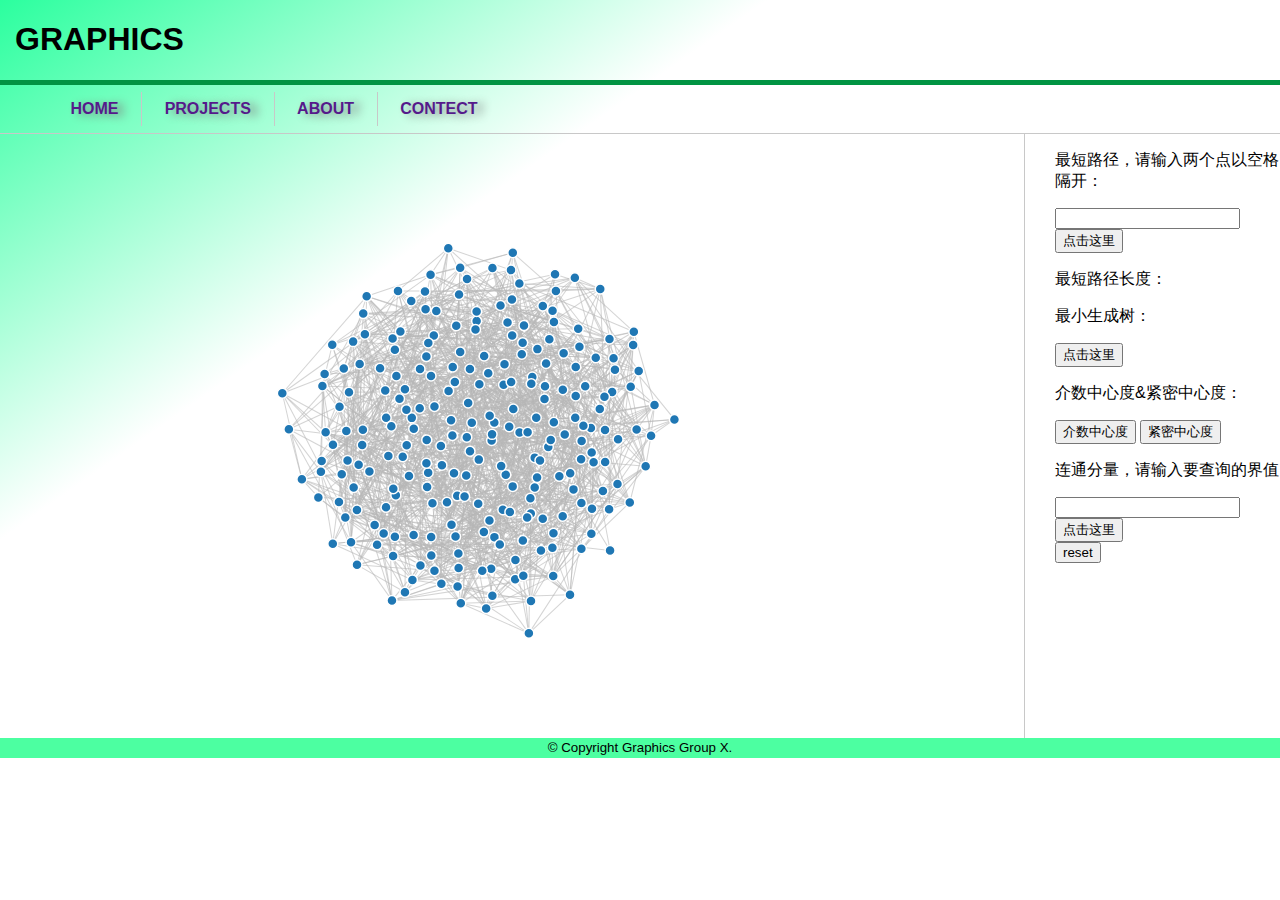
<file: index.html>
﻿<!DOCTYPE html>
<html lang="en" xmlns="http://www.w3.org/1999/xhtml">
				<style>
		
				.links line {
					stroke-opacity: 0.6;
				}

				.nodes circle {
					stroke: #fff;
					stroke-width: 1.5px;
				}
				</style>
<head>
	<meta charset="utf-8">
    <title>GRAPHICS</title>
    <link rel="stylesheet" href="common/css/index-normal.css">


	<script>
		function Ajax(func, str, target)
		{
		if (str.length==0)
		  {
		  document.getElementById("txtHint").innerHTML="";
		  return;
		  }
		if (window.XMLHttpRequest)
		  {// code for IE7+, Firefox, Chrome, Opera, Safari
		  xmlhttp=new XMLHttpRequest();
		  }
		else
		  {// code for IE6, IE5
		  xmlhttp=new ActiveXObject("Microsoft.XMLHTTP");
		  }
		xmlhttp.onreadystatechange=function()
		  {
		  if (xmlhttp.readyState==4 && xmlhttp.status==200)
			{
			sp(xmlhttp.responseText);
			}
		  }
		xmlhttp.open("GET", "php/"+func+"?q="+str,true);
		xmlhttp.send();
		};
	</script>
</head>

<body>
    <div class="container clearfix">

        <header class="mastHead" role="banner">
            <h1>GRAPHICS</h1>
            <!--页顶导航-->
            <nav class="navMain" role="navigation">
                <ul>
                    <li><a href="">HOME</a></li>
                    <li><a href="">PROJECTS</a></li>
                    <li><a href="">ABOUT</a></li>
                    <li><a href="">CONTECT</a></li>
                </ul>
            </nav>
        </header>

        <main role="main">
            <!--图显示主体部分-->
            <section class="projects">
				<svg width="960" height="600"></svg>
				<script src="common/js/d3.js"></script>
				

				<script>
				

				
				var graph= {
				 "links": [
				  {
				   "value": 0.0035087719298245615,
				   "target": "3395373",
				   "source": "3072124"
				  },
				  {
				   "value": 0.0661764705882353,
				   "target": "1292214",
				   "source": "1292063"
				  },
				  {
				   "value": 0.014184397163120567,
				   "target": "4202302",
				   "source": "1292063"
				  },
				  {
				   "value": 0.016556291390728478,
				   "target": "1305164",
				   "source": "1292287"
				  },
				  {
				   "value": 0.010169491525423728,
				   "target": "1306861",
				   "source": "1304447"
				  },
				  {
				   "value": 0.03597122302158273,
				   "target": "1292401",
				   "source": "1291858"
				  },
				  {
				   "value": 0.029508196721311476,
				   "target": "1307315",
				   "source": "1292055"
				  },
				  {
				   "value": 0.003484320557491289,
				   "target": "2334904",
				   "source": "1291557"
				  },
				  {
				   "value": 0.019801980198019802,
				   "target": "1419936",
				   "source": "1308857"
				  },
				  {
				   "value": 0.05782312925170068,
				   "target": "2209573",
				   "source": "1296909"
				  },
				  {
				   "value": 0.03571428571428571,
				   "target": "1302425",
				   "source": "1291844"
				  },
				  {
				   "value": 0.055350553505535055,
				   "target": "1297192",
				   "source": "1292215"
				  },
				  {
				   "value": 0.08156028368794327,
				   "target": "1787291",
				   "source": "1295644"
				  },
				  {
				   "value": 0.03237410071942446,
				   "target": "1296141",
				   "source": "1292233"
				  },
				  {
				   "value": 0.023333333333333334,
				   "target": "5964718",
				   "source": "1760622"
				  },
				  {
				   "value": 0.03,
				   "target": "3443389",
				   "source": "1291843"
				  },
				  {
				   "value": 0.02127659574468085,
				   "target": "1308817",
				   "source": "1292925"
				  },
				  {
				   "value": 0.010526315789473684,
				   "target": "1308777",
				   "source": "1292262"
				  },
				  {
				   "value": 0.036544850498338874,
				   "target": "1867345",
				   "source": "1292056"
				  },
				  {
				   "value": 0.061371841155234655,
				   "target": "1780330",
				   "source": "1292214"
				  },
				  {
				   "value": 0.030418250950570342,
				   "target": "3008247",
				   "source": "1418834"
				  },
				  {
				   "value": 0.006369426751592357,
				   "target": "5322596",
				   "source": "1298070"
				  },
				  {
				   "value": 0.03225806451612903,
				   "target": "2353023",
				   "source": "1299131"
				  },
				  {
				   "value": 0.03076923076923077,
				   "target": "1295038",
				   "source": "1292217"
				  },
				  {
				   "value": 0.010380622837370242,
				   "target": "4739952",
				   "source": "1292722"
				  },
				  {
				   "value": 0.0176678445229682,
				   "target": "3792799",
				   "source": "1418834"
				  },
				  {
				   "value": 0.09187279151943463,
				   "target": "1296736",
				   "source": "1291853"
				  },
				  {
				   "value": 0.019867549668874173,
				   "target": "2300586",
				   "source": "1294639"
				  },
				  {
				   "value": 0.08835341365461848,
				   "target": "1292224",
				   "source": "1291561"
				  },
				  {
				   "value": 0.09558823529411764,
				   "target": "1292659",
				   "source": "1291843"
				  },
				  {
				   "value": 0.006430868167202572,
				   "target": "3011235",
				   "source": "1292274"
				  },
				  {
				   "value": 0.018575851393188854,
				   "target": "1297478",
				   "source": "1294371"
				  },
				  {
				   "value": 0.04597701149425287,
				   "target": "1308777",
				   "source": "1291822"
				  },
				  {
				   "value": 0.019801980198019802,
				   "target": "1295399",
				   "source": "1294639"
				  },
				  {
				   "value": 0.013559322033898305,
				   "target": "1291824",
				   "source": "1291560"
				  },
				  {
				   "value": 0.06597222222222222,
				   "target": "1303394",
				   "source": "1300374"
				  },
				  {
				   "value": 0.02857142857142857,
				   "target": "1292281",
				   "source": "1291858"
				  },
				  {
				   "value": 0.009345794392523364,
				   "target": "3793023",
				   "source": "1293530"
				  },
				  {
				   "value": 0.018050541516245487,
				   "target": "5989818",
				   "source": "1292402"
				  },
				  {
				   "value": 0.014084507042253521,
				   "target": "4202302",
				   "source": "1291822"
				  },
				  {
				   "value": 0.038910505836575876,
				   "target": "1291832",
				   "source": "1291557"
				  },
				  {
				   "value": 0.0036496350364963502,
				   "target": "2363506",
				   "source": "1438652"
				  },
				  {
				   "value": 0.0668693009118541,
				   "target": "1929463",
				   "source": "11525673"
				  },
				  {
				   "value": 0.021352313167259787,
				   "target": "1293929",
				   "source": "1291572"
				  },
				  {
				   "value": 0.013114754098360656,
				   "target": "3011051",
				   "source": "1295399"
				  },
				  {
				   "value": 0.06920415224913495,
				   "target": "2297265",
				   "source": "1316510"
				  },
				  {
				   "value": 0.05016722408026756,
				   "target": "1301169",
				   "source": "1292656"
				  },
				  {
				   "value": 0.015772870662460567,
				   "target": "3742360",
				   "source": "2129039"
				  },
				  {
				   "value": 0.019543973941368076,
				   "target": "1929463",
				   "source": "1292402"
				  },
				  {
				   "value": 0.050387596899224806,
				   "target": "1293318",
				   "source": "1293172"
				  },
				  {
				   "value": 0.023166023166023165,
				   "target": "1292722",
				   "source": "10577869"
				  },
				  {
				   "value": 0.0472972972972973,
				   "target": "1787291",
				   "source": "1291548"
				  },
				  {
				   "value": 0.016556291390728478,
				   "target": "4023638",
				   "source": "1293460"
				  },
				  {
				   "value": 0.034482758620689655,
				   "target": "1293172",
				   "source": "1292402"
				  },
				  {
				   "value": 0.019736842105263157,
				   "target": "2365260",
				   "source": "1297192"
				  },
				  {
				   "value": 0.02142857142857143,
				   "target": "1292434",
				   "source": "1292370"
				  },
				  {
				   "value": 0.025974025974025976,
				   "target": "3157605",
				   "source": "21937452"
				  },
				  {
				   "value": 0.03754266211604096,
				   "target": "1301753",
				   "source": "1292401"
				  },
				  {
				   "value": 0.03691275167785235,
				   "target": "1867345",
				   "source": "1292728"
				  },
				  {
				   "value": 0.01639344262295082,
				   "target": "1295644",
				   "source": "1292055"
				  },
				  {
				   "value": 0.03180212014134275,
				   "target": "1308767",
				   "source": "1292287"
				  },
				  {
				   "value": 0.06498194945848375,
				   "target": "1302476",
				   "source": "1295038"
				  },
				  {
				   "value": 0.013114754098360656,
				   "target": "1316510",
				   "source": "1291568"
				  },
				  {
				   "value": 0.05514705882352941,
				   "target": "2297265",
				   "source": "1292217"
				  },
				  {
				   "value": 0.07317073170731707,
				   "target": "2043546",
				   "source": "1292287"
				  },
				  {
				   "value": 0.012861736334405145,
				   "target": "4739952",
				   "source": "1296753"
				  },
				  {
				   "value": 0.006472491909385114,
				   "target": "21360417",
				   "source": "1291844"
				  },
				  {
				   "value": 0.03214285714285714,
				   "target": "1307914",
				   "source": "1299327"
				  },
				  {
				   "value": 0.030534351145038167,
				   "target": "1900841",
				   "source": "1293318"
				  },
				  {
				   "value": 0.07191780821917808,
				   "target": "2213597",
				   "source": "1297447"
				  },
				  {
				   "value": 0.02097902097902098,
				   "target": "6534248",
				   "source": "2131459"
				  },
				  {
				   "value": 0.016025641025641024,
				   "target": "1929463",
				   "source": "1303021"
				  },
				  {
				   "value": 0.06545454545454546,
				   "target": "1298653",
				   "source": "1291552"
				  },
				  {
				   "value": 0.016286644951140065,
				   "target": "3217169",
				   "source": "1297052"
				  },
				  {
				   "value": 0.0410958904109589,
				   "target": "1292233",
				   "source": "1291579"
				  },
				  {
				   "value": 0.006514657980456026,
				   "target": "5908478",
				   "source": "1292401"
				  },
				  {
				   "value": 0.00967741935483871,
				   "target": "6534248",
				   "source": "1293182"
				  },
				  {
				   "value": 0.040145985401459854,
				   "target": "1316510",
				   "source": "1292402"
				  },
				  {
				   "value": 0.040293040293040296,
				   "target": "1418019",
				   "source": "1291853"
				  },
				  {
				   "value": 0.10600706713780919,
				   "target": "1388216",
				   "source": "1292062"
				  },
				  {
				   "value": 0.014035087719298246,
				   "target": "1292925",
				   "source": "1291844"
				  },
				  {
				   "value": 0.021052631578947368,
				   "target": "1959195",
				   "source": "1292328"
				  },
				  {
				   "value": 0.05,
				   "target": "1295124",
				   "source": "1291552"
				  },
				  {
				   "value": 0.006920415224913495,
				   "target": "4268598",
				   "source": "1293399"
				  },
				  {
				   "value": 0.017482517482517484,
				   "target": "21360417",
				   "source": "1306029"
				  },
				  {
				   "value": 0.018796992481203006,
				   "target": "1304073",
				   "source": "1302425"
				  },
				  {
				   "value": 0.05179282868525897,
				   "target": "1292722",
				   "source": "1291858"
				  },
				  {
				   "value": 0.02681992337164751,
				   "target": "1300267",
				   "source": "1292925"
				  },
				  {
				   "value": 0.00684931506849315,
				   "target": "1304447",
				   "source": "1291571"
				  },
				  {
				   "value": 0.017064846416382253,
				   "target": "3793023",
				   "source": "1300267"
				  },
				  {
				   "value": 0.02097902097902098,
				   "target": "1978709",
				   "source": "1780330"
				  },
				  {
				   "value": 0.022950819672131147,
				   "target": "2213597",
				   "source": "1858711"
				  },
				  {
				   "value": 0.06934306569343066,
				   "target": "2297265",
				   "source": "1485260"
				  },
				  {
				   "value": 0.0031545741324921135,
				   "target": "4739952",
				   "source": "1298070"
				  },
				  {
				   "value": 0.006514657980456026,
				   "target": "1295399",
				   "source": "1291824"
				  },
				  {
				   "value": 0.018726591760299626,
				   "target": "4917726",
				   "source": "1295865"
				  },
				  {
				   "value": 0.0473186119873817,
				   "target": "3287562",
				   "source": "1301169"
				  },
				  {
				   "value": 0.05862068965517241,
				   "target": "1296736",
				   "source": "1291844"
				  },
				  {
				   "value": 0.006309148264984227,
				   "target": "4739952",
				   "source": "1292348"
				  },
				  {
				   "value": 0.023728813559322035,
				   "target": "3443389",
				   "source": "1652587"
				  },
				  {
				   "value": 0.010380622837370242,
				   "target": "1300992",
				   "source": "1292281"
				  },
				  {
				   "value": 0.01384083044982699,
				   "target": "2363506",
				   "source": "1905462"
				  },
				  {
				   "value": 0.017482517482517484,
				   "target": "2363506",
				   "source": "1292281"
				  },
				  {
				   "value": 0.061016949152542375,
				   "target": "1293530",
				   "source": "1292218"
				  },
				  {
				   "value": 0.08396946564885496,
				   "target": "1293839",
				   "source": "1292233"
				  },
				  {
				   "value": 0.01910828025477707,
				   "target": "6786002",
				   "source": "3011091"
				  },
				  {
				   "value": 0.07777777777777778,
				   "target": "1292218",
				   "source": "1291875"
				  },
				  {
				   "value": 0.03,
				   "target": "1296141",
				   "source": "11525673"
				  },
				  {
				   "value": 0.010135135135135136,
				   "target": "5322596",
				   "source": "1302425"
				  },
				  {
				   "value": 0.07692307692307693,
				   "target": "1300960",
				   "source": "1292659"
				  },
				  {
				   "value": 0.019801980198019802,
				   "target": "1787291",
				   "source": "1291571"
				  },
				  {
				   "value": 0.0032258064516129032,
				   "target": "1388216",
				   "source": "1302827"
				  },
				  {
				   "value": 0.04642857142857143,
				   "target": "1306861",
				   "source": "1297359"
				  },
				  {
				   "value": 0.0353356890459364,
				   "target": "2300586",
				   "source": "1295038"
				  },
				  {
				   "value": 0.01056338028169014,
				   "target": "1652587",
				   "source": "1578507"
				  },
				  {
				   "value": 0.016611295681063124,
				   "target": "4268598",
				   "source": "1652587"
				  },
				  {
				   "value": 0.054982817869415807,
				   "target": "3443389",
				   "source": "1865703"
				  },
				  {
				   "value": 0.010638297872340425,
				   "target": "5989818",
				   "source": "1297630"
				  },
				  {
				   "value": 0.08550185873605948,
				   "target": "1294408",
				   "source": "1292274"
				  },
				  {
				   "value": 0.021352313167259787,
				   "target": "6985810",
				   "source": "1292224"
				  },
				  {
				   "value": 0.06920415224913495,
				   "target": "1303037",
				   "source": "1292849"
				  },
				  {
				   "value": 0.006968641114982578,
				   "target": "1844413",
				   "source": "1303021"
				  },
				  {
				   "value": 0.003205128205128205,
				   "target": "3217169",
				   "source": "1293908"
				  },
				  {
				   "value": 0.06985294117647059,
				   "target": "1307914",
				   "source": "1291579"
				  },
				  {
				   "value": 0.050359712230215826,
				   "target": "1401118",
				   "source": "1292659"
				  },
				  {
				   "value": 0.02711864406779661,
				   "target": "3319755",
				   "source": "1292218"
				  },
				  {
				   "value": 0.09056603773584905,
				   "target": "1298624",
				   "source": "1294639"
				  },
				  {
				   "value": 0.023809523809523808,
				   "target": "2353023",
				   "source": "1292720"
				  },
				  {
				   "value": 0.036923076923076927,
				   "target": "1929463",
				   "source": "1296909"
				  },
				  {
				   "value": 0.0035211267605633804,
				   "target": "1308575",
				   "source": "1299361"
				  },
				  {
				   "value": 0.016233766233766232,
				   "target": "3792799",
				   "source": "1293908"
				  },
				  {
				   "value": 0.05058365758754864,
				   "target": "1962116",
				   "source": "1293839"
				  },
				  {
				   "value": 0.010309278350515464,
				   "target": "1308767",
				   "source": "1292223"
				  },
				  {
				   "value": 0.030201342281879196,
				   "target": "1867345",
				   "source": "1296753"
				  },
				  {
				   "value": 0.016611295681063124,
				   "target": "3011091",
				   "source": "2209573"
				  },
				  {
				   "value": 0.034220532319391636,
				   "target": "1297359",
				   "source": "1291545"
				  },
				  {
				   "value": 0.023178807947019868,
				   "target": "2043546",
				   "source": "1307315"
				  },
				  {
				   "value": 0.017361111111111112,
				   "target": "1787291",
				   "source": "1300992"
				  },
				  {
				   "value": 0.02120141342756184,
				   "target": "3443389",
				   "source": "1292274"
				  },
				  {
				   "value": 0.051094890510948905,
				   "target": "1307811",
				   "source": "1300267"
				  },
				  {
				   "value": 0.009836065573770493,
				   "target": "3075287",
				   "source": "1962116"
				  },
				  {
				   "value": 0.009836065573770493,
				   "target": "2365260",
				   "source": "1294408"
				  },
				  {
				   "value": 0.017543859649122806,
				   "target": "1305690",
				   "source": "1302827"
				  },
				  {
				   "value": 0.01730103806228374,
				   "target": "1907966",
				   "source": "1298653"
				  },
				  {
				   "value": 0.011152416356877323,
				   "target": "1959195",
				   "source": "10577869"
				  },
				  {
				   "value": 0.017857142857142856,
				   "target": "2365260",
				   "source": "1292217"
				  },
				  {
				   "value": 0.03691275167785235,
				   "target": "1292849",
				   "source": "1291990"
				  },
				  {
				   "value": 0.013986013986013986,
				   "target": "3442220",
				   "source": "2209573"
				  },
				  {
				   "value": 0.02287581699346405,
				   "target": "3287562",
				   "source": "1303021"
				  },
				  {
				   "value": 0.009708737864077669,
				   "target": "3157605",
				   "source": "1300374"
				  },
				  {
				   "value": 0.06872852233676977,
				   "target": "1419936",
				   "source": "1293530"
				  },
				  {
				   "value": 0.0425531914893617,
				   "target": "2297265",
				   "source": "1293399"
				  },
				  {
				   "value": 0.0149812734082397,
				   "target": "1305725",
				   "source": "1292434"
				  },
				  {
				   "value": 0.02491103202846975,
				   "target": "1418019",
				   "source": "1304102"
				  },
				  {
				   "value": 0.0035211267605633804,
				   "target": "3217169",
				   "source": "1292220"
				  },
				  {
				   "value": 0.02456140350877193,
				   "target": "1300992",
				   "source": "1299327"
				  },
				  {
				   "value": 0.04861111111111111,
				   "target": "1292401",
				   "source": "1292233"
				  },
				  {
				   "value": 0.017316017316017316,
				   "target": "1301617",
				   "source": "1292064"
				  },
				  {
				   "value": 0.03597122302158273,
				   "target": "3443389",
				   "source": "1291545"
				  },
				  {
				   "value": 0.013986013986013986,
				   "target": "1438652",
				   "source": "1291557"
				  },
				  {
				   "value": 0.016181229773462782,
				   "target": "4286017",
				   "source": "3007773"
				  },
				  {
				   "value": 0.04778156996587031,
				   "target": "1302476",
				   "source": "1291879"
				  },
				  {
				   "value": 0.03180212014134275,
				   "target": "1485260",
				   "source": "1292348"
				  },
				  {
				   "value": 0.029508196721311476,
				   "target": "1309046",
				   "source": "1291828"
				  },
				  {
				   "value": 0.017123287671232876,
				   "target": "1418200",
				   "source": "1305164"
				  },
				  {
				   "value": 0.04316546762589928,
				   "target": "2209573",
				   "source": "1295409"
				  },
				  {
				   "value": 0.021671826625386997,
				   "target": "4023638",
				   "source": "1306861"
				  },
				  {
				   "value": 0.020202020202020204,
				   "target": "3793023",
				   "source": "3442220"
				  },
				  {
				   "value": 0.019083969465648856,
				   "target": "1292343",
				   "source": "1291841"
				  },
				  {
				   "value": 0.07203389830508475,
				   "target": "1293359",
				   "source": "1292064"
				  },
				  {
				   "value": 0.017421602787456445,
				   "target": "3072124",
				   "source": "2300586"
				  },
				  {
				   "value": 0.0410958904109589,
				   "target": "2129039",
				   "source": "1299327"
				  },
				  {
				   "value": 0.07801418439716312,
				   "target": "1905462",
				   "source": "1292233"
				  },
				  {
				   "value": 0.028169014084507043,
				   "target": "1299131",
				   "source": "1292348"
				  },
				  {
				   "value": 0.07042253521126761,
				   "target": "1760622",
				   "source": "1316510"
				  },
				  {
				   "value": 0.07457627118644068,
				   "target": "1388216",
				   "source": "1292656"
				  },
				  {
				   "value": 0.014925373134328358,
				   "target": "3073124",
				   "source": "1292659"
				  },
				  {
				   "value": 0.02631578947368421,
				   "target": "1301169",
				   "source": "1292348"
				  },
				  {
				   "value": 0.006060606060606061,
				   "target": "3075287",
				   "source": "1292055"
				  },
				  {
				   "value": 0.01644736842105263,
				   "target": "6534248",
				   "source": "1760622"
				  },
				  {
				   "value": 0.06593406593406594,
				   "target": "1293460",
				   "source": "1291578"
				  },
				  {
				   "value": 0.013986013986013986,
				   "target": "4917726",
				   "source": "1291571"
				  },
				  {
				   "value": 0.04980842911877394,
				   "target": "1300992",
				   "source": "1291875"
				  },
				  {
				   "value": 0.03543307086614173,
				   "target": "1291992",
				   "source": "1291841"
				  },
				  {
				   "value": 0.03642384105960265,
				   "target": "1292728",
				   "source": "1292055"
				  },
				  {
				   "value": 0.009933774834437087,
				   "target": "3075287",
				   "source": "1291585"
				  },
				  {
				   "value": 0.07352941176470588,
				   "target": "1292218",
				   "source": "1291561"
				  },
				  {
				   "value": 0.0035714285714285713,
				   "target": "3541415",
				   "source": "1305690"
				  },
				  {
				   "value": 0.030716723549488054,
				   "target": "3319755",
				   "source": "2365260"
				  },
				  {
				   "value": 0.0946969696969697,
				   "target": "1294639",
				   "source": "1293544"
				  },
				  {
				   "value": 0.045627376425855515,
				   "target": "1295038",
				   "source": "1293399"
				  },
				  {
				   "value": 0.01384083044982699,
				   "target": "1296141",
				   "source": "1291870"
				  },
				  {
				   "value": 0.07434944237918216,
				   "target": "1293839",
				   "source": "1291853"
				  },
				  {
				   "value": 0.04452054794520548,
				   "target": "1292370",
				   "source": "1291879"
				  },
				  {
				   "value": 0.003289473684210526,
				   "target": "1844413",
				   "source": "1293964"
				  },
				  {
				   "value": 0.05090909090909091,
				   "target": "1849031",
				   "source": "1300960"
				  },
				  {
				   "value": 0.02681992337164751,
				   "target": "3011091",
				   "source": "10777687"
				  },
				  {
				   "value": 0.03389830508474576,
				   "target": "1303037",
				   "source": "1297574"
				  },
				  {
				   "value": 0.009933774834437087,
				   "target": "3075287",
				   "source": "1306029"
				  },
				  {
				   "value": 0.049429657794676805,
				   "target": "1418200",
				   "source": "1291585"
				  },
				  {
				   "value": 0.02702702702702703,
				   "target": "4202302",
				   "source": "1978709"
				  },
				  {
				   "value": 0.04460966542750929,
				   "target": "1305164",
				   "source": "1292220"
				  },
				  {
				   "value": 0.021739130434782608,
				   "target": "3319755",
				   "source": "1293839"
				  },
				  {
				   "value": 0.09219858156028368,
				   "target": "2209573",
				   "source": "1419936"
				  },
				  {
				   "value": 0.031914893617021274,
				   "target": "1292343",
				   "source": "1291990"
				  },
				  {
				   "value": 0.0136986301369863,
				   "target": "1907966",
				   "source": "1292659"
				  },
				  {
				   "value": 0.036303630363036306,
				   "target": "1301171",
				   "source": "1300960"
				  },
				  {
				   "value": 0.027491408934707903,
				   "target": "2149806",
				   "source": "1295644"
				  },
				  {
				   "value": 0.032490974729241874,
				   "target": "1419936",
				   "source": "1291999"
				  },
				  {
				   "value": 0.030100334448160536,
				   "target": "1937946",
				   "source": "1292849"
				  },
				  {
				   "value": 0.05384615384615385,
				   "target": "1292274",
				   "source": "1291875"
				  },
				  {
				   "value": 0.05434782608695652,
				   "target": "1308777",
				   "source": "1291990"
				  },
				  {
				   "value": 0.013114754098360656,
				   "target": "3075287",
				   "source": "1307914"
				  },
				  {
				   "value": 0.06177606177606178,
				   "target": "2297265",
				   "source": "1292064"
				  },
				  {
				   "value": 0.014814814814814815,
				   "target": "1308767",
				   "source": "10577869"
				  },
				  {
				   "value": 0.03496503496503497,
				   "target": "3008247",
				   "source": "1291548"
				  },
				  {
				   "value": 0.022222222222222223,
				   "target": "1780330",
				   "source": "1292528"
				  },
				  {
				   "value": 0.028268551236749116,
				   "target": "1308807",
				   "source": "1302425"
				  },
				  {
				   "value": 0.04460966542750929,
				   "target": "1292720",
				   "source": "1291999"
				  },
				  {
				   "value": 0.025,
				   "target": "1295644",
				   "source": "1291561"
				  },
				  {
				   "value": 0.032846715328467155,
				   "target": "1300267",
				   "source": "1292262"
				  },
				  {
				   "value": 0.0196078431372549,
				   "target": "3217169",
				   "source": "1298070"
				  },
				  {
				   "value": 0.006920415224913495,
				   "target": "1907966",
				   "source": "1299398"
				  },
				  {
				   "value": 0.013937282229965157,
				   "target": "1293908",
				   "source": "1292224"
				  },
				  {
				   "value": 0.024305555555555556,
				   "target": "1309046",
				   "source": "1295124"
				  },
				  {
				   "value": 0.07017543859649122,
				   "target": "3443389",
				   "source": "1292214"
				  },
				  {
				   "value": 0.05454545454545454,
				   "target": "1867345",
				   "source": "1293359"
				  },
				  {
				   "value": 0.026415094339622643,
				   "target": "21937445",
				   "source": "1300117"
				  },
				  {
				   "value": 0.09929078014184398,
				   "target": "1296736",
				   "source": "1291870"
				  },
				  {
				   "value": 0.045936395759717315,
				   "target": "2213597",
				   "source": "1295124"
				  },
				  {
				   "value": 0.024822695035460994,
				   "target": "1418019",
				   "source": "1301171"
				  },
				  {
				   "value": 0.026515151515151516,
				   "target": "1962116",
				   "source": "1295409"
				  },
				  {
				   "value": 0.024844720496894408,
				   "target": "1291843",
				   "source": "11525673"
				  },
				  {
				   "value": 0.01935483870967742,
				   "target": "21360417",
				   "source": "1293530"
				  },
				  {
				   "value": 0.032,
				   "target": "1292722",
				   "source": "1291546"
				  },
				  {
				   "value": 0.026515151515151516,
				   "target": "1295409",
				   "source": "1291858"
				  },
				  {
				   "value": 0.013289036544850499,
				   "target": "1652587",
				   "source": "1294639"
				  },
				  {
				   "value": 0.03900709219858156,
				   "target": "1305487",
				   "source": "1292056"
				  },
				  {
				   "value": 0.013071895424836602,
				   "target": "3011235",
				   "source": "1291561"
				  },
				  {
				   "value": 0.02702702702702703,
				   "target": "1418834",
				   "source": "1395091"
				  },
				  {
				   "value": 0.025889967637540454,
				   "target": "21360417",
				   "source": "1304102"
				  },
				  {
				   "value": 0.03785488958990536,
				   "target": "1316510",
				   "source": "1302467"
				  },
				  {
				   "value": 0.05474452554744526,
				   "target": "2043546",
				   "source": "1293839"
				  },
				  {
				   "value": 0.05,
				   "target": "1301617",
				   "source": "1291548"
				  },
				  {
				   "value": 0.0033333333333333335,
				   "target": "1308575",
				   "source": "1291844"
				  },
				  {
				   "value": 0.09252669039145907,
				   "target": "1292287",
				   "source": "1291572"
				  },
				  {
				   "value": 0.05821917808219178,
				   "target": "1302827",
				   "source": "1302476"
				  },
				  {
				   "value": 0.010526315789473684,
				   "target": "1844413",
				   "source": "1298624"
				  },
				  {
				   "value": 0.0436241610738255,
				   "target": "2043546",
				   "source": "1307811"
				  },
				  {
				   "value": 0.007067137809187279,
				   "target": "1308857",
				   "source": "1292217"
				  },
				  {
				   "value": 0.06204379562043796,
				   "target": "1303394",
				   "source": "1292528"
				  },
				  {
				   "value": 0.00967741935483871,
				   "target": "1756073",
				   "source": "1293908"
				  },
				  {
				   "value": 0.007380073800738007,
				   "target": "1308777",
				   "source": "1300117"
				  },
				  {
				   "value": 0.043010752688172046,
				   "target": "1306029",
				   "source": "1301171"
				  },
				  {
				   "value": 0.04406779661016949,
				   "target": "1397546",
				   "source": "1316572"
				  },
				  {
				   "value": 0.04642857142857143,
				   "target": "1303037",
				   "source": "1291545"
				  },
				  {
				   "value": 0.029197080291970802,
				   "target": "1418200",
				   "source": "1295124"
				  },
				  {
				   "value": 0.03065134099616858,
				   "target": "3073124",
				   "source": "1298624"
				  },
				  {
				   "value": 0.010752688172043012,
				   "target": "1304073",
				   "source": "1292233"
				  },
				  {
				   "value": 0.022222222222222223,
				   "target": "6786002",
				   "source": "1787291"
				  },
				  {
				   "value": 0.01486988847583643,
				   "target": "1303021",
				   "source": "10577869"
				  },
				  {
				   "value": 0.011194029850746268,
				   "target": "3442220",
				   "source": "1292063"
				  },
				  {
				   "value": 0.03289473684210526,
				   "target": "3792799",
				   "source": "1865703"
				  },
				  {
				   "value": 0.07630522088353414,
				   "target": "1306029",
				   "source": "1305487"
				  },
				  {
				   "value": 0.03546099290780142,
				   "target": "1867345",
				   "source": "1292208"
				  },
				  {
				   "value": 0.11494252873563218,
				   "target": "1298624",
				   "source": "1291549"
				  },
				  {
				   "value": 0.05574912891986063,
				   "target": "1306249",
				   "source": "1301753"
				  },
				  {
				   "value": 0.05474452554744526,
				   "target": "1307315",
				   "source": "1297359"
				  },
				  {
				   "value": 0.04727272727272727,
				   "target": "1867345",
				   "source": "1292402"
				  },
				  {
				   "value": 0.026415094339622643,
				   "target": "1307315",
				   "source": "1301617"
				  },
				  {
				   "value": 0.03861003861003861,
				   "target": "1578507",
				   "source": "1293318"
				  },
				  {
				   "value": 0.04827586206896552,
				   "target": "1292233",
				   "source": "1291549"
				  },
				  {
				   "value": 0.08088235294117647,
				   "target": "1294638",
				   "source": "1292274"
				  },
				  {
				   "value": 0.04316546762589928,
				   "target": "2131459",
				   "source": "1294638"
				  },
				  {
				   "value": 0.023890784982935155,
				   "target": "3541415",
				   "source": "3217169"
				  },
				  {
				   "value": 0.043795620437956206,
				   "target": "2043546",
				   "source": "1291585"
				  },
				  {
				   "value": 0.07971014492753623,
				   "target": "4798888",
				   "source": "1306861"
				  },
				  {
				   "value": 0.003236245954692557,
				   "target": "1309163",
				   "source": "1295399"
				  },
				  {
				   "value": 0.006557377049180328,
				   "target": "1294240",
				   "source": "1292223"
				  },
				  {
				   "value": 0.04040404040404041,
				   "target": "1293964",
				   "source": "1291548"
				  },
				  {
				   "value": 0.013114754098360656,
				   "target": "3217169",
				   "source": "1296753"
				  },
				  {
				   "value": 0.1111111111111111,
				   "target": "1292224",
				   "source": "1292063"
				  },
				  {
				   "value": 0.05017921146953405,
				   "target": "1308767",
				   "source": "1303037"
				  },
				  {
				   "value": 0.00967741935483871,
				   "target": "4798888",
				   "source": "3011235"
				  },
				  {
				   "value": 0.016556291390728478,
				   "target": "3075287",
				   "source": "1293929"
				  },
				  {
				   "value": 0.050505050505050504,
				   "target": "1578507",
				   "source": "1302467"
				  },
				  {
				   "value": 0.033962264150943396,
				   "target": "1293181",
				   "source": "1292925"
				  },
				  {
				   "value": 0.055944055944055944,
				   "target": "1291879",
				   "source": "1291844"
				  },
				  {
				   "value": 0.04184100418410042,
				   "target": "1292052",
				   "source": "1291585"
				  },
				  {
				   "value": 0.009836065573770493,
				   "target": "1905462",
				   "source": "1292281"
				  },
				  {
				   "value": 0.026143790849673203,
				   "target": "1302467",
				   "source": "1300117"
				  },
				  {
				   "value": 0.04912280701754386,
				   "target": "1418200",
				   "source": "1297447"
				  },
				  {
				   "value": 0.017605633802816902,
				   "target": "2129039",
				   "source": "1295124"
				  },
				  {
				   "value": 0.009554140127388535,
				   "target": "6786002",
				   "source": "1308575"
				  },
				  {
				   "value": 0.013468013468013467,
				   "target": "3319755",
				   "source": "1291853"
				  },
				  {
				   "value": 0.04391891891891892,
				   "target": "2043546",
				   "source": "1294638"
				  },
				  {
				   "value": 0.03367003367003367,
				   "target": "1397546",
				   "source": "1300374"
				  },
				  {
				   "value": 0.06551724137931035,
				   "target": "1303394",
				   "source": "1296736"
				  },
				  {
				   "value": 0.013029315960912053,
				   "target": "2297265",
				   "source": "1292849"
				  },
				  {
				   "value": 0.010380622837370242,
				   "target": "1305164",
				   "source": "1292274"
				  },
				  {
				   "value": 0.025179856115107913,
				   "target": "2209573",
				   "source": "1291841"
				  },
				  {
				   "value": 0.07421875,
				   "target": "1418200",
				   "source": "1292215"
				  },
				  {
				   "value": 0.10869565217391304,
				   "target": "1292728",
				   "source": "1291844"
				  },
				  {
				   "value": 0.03214285714285714,
				   "target": "4268598",
				   "source": "1292063"
				  },
				  {
				   "value": 0.08013937282229965,
				   "target": "1296736",
				   "source": "1291578"
				  },
				  {
				   "value": 0.043795620437956206,
				   "target": "1307793",
				   "source": "1291999"
				  },
				  {
				   "value": 0.013888888888888888,
				   "target": "21937452",
				   "source": "1395091"
				  },
				  {
				   "value": 0.030201342281879196,
				   "target": "1303037",
				   "source": "1292262"
				  },
				  {
				   "value": 0.006756756756756757,
				   "target": "3541415",
				   "source": "1292370"
				  },
				  {
				   "value": 0.024691358024691357,
				   "target": "21937445",
				   "source": "1291832"
				  },
				  {
				   "value": 0.006172839506172839,
				   "target": "3793023",
				   "source": "1301171"
				  },
				  {
				   "value": 0.02888086642599278,
				   "target": "1303037",
				   "source": "1292217"
				  },
				  {
				   "value": 0.02456140350877193,
				   "target": "1295865",
				   "source": "1291549"
				  },
				  {
				   "value": 0.010344827586206896,
				   "target": "4286017",
				   "source": "1308777"
				  },
				  {
				   "value": 0.021645021645021644,
				   "target": "1388216",
				   "source": "1292213"
				  },
				  {
				   "value": 0.04744525547445255,
				   "target": "1907966",
				   "source": "1292217"
				  },
				  {
				   "value": 0.03383458646616541,
				   "target": "1295124",
				   "source": "1292208"
				  },
				  {
				   "value": 0.031578947368421054,
				   "target": "3072124",
				   "source": "1309046"
				  },
				  {
				   "value": 0.0898876404494382,
				   "target": "1298653",
				   "source": "1292728"
				  },
				  {
				   "value": 0.0576271186440678,
				   "target": "1867345",
				   "source": "1293530"
				  },
				  {
				   "value": 0.010380622837370242,
				   "target": "5964718",
				   "source": "1298653"
				  },
				  {
				   "value": 0.0064516129032258064,
				   "target": "6146955",
				   "source": "1307315"
				  },
				  {
				   "value": 0.07317073170731707,
				   "target": "1297630",
				   "source": "1292220"
				  },
				  {
				   "value": 0.043010752688172046,
				   "target": "1293359",
				   "source": "1291548"
				  },
				  {
				   "value": 0.02120141342756184,
				   "target": "1760622",
				   "source": "1293172"
				  },
				  {
				   "value": 0.019801980198019802,
				   "target": "1294639",
				   "source": "1291548"
				  },
				  {
				   "value": 0.05791505791505792,
				   "target": "1298653",
				   "source": "1295865"
				  },
				  {
				   "value": 0.016666666666666666,
				   "target": "3443389",
				   "source": "1297192"
				  },
				  {
				   "value": 0.006578947368421052,
				   "target": "6786002",
				   "source": "1295038"
				  },
				  {
				   "value": 0.0472972972972973,
				   "target": "1905462",
				   "source": "1291583"
				  },
				  {
				   "value": 0.02702702702702703,
				   "target": "1418019",
				   "source": "1292343"
				  },
				  {
				   "value": 0.019801980198019802,
				   "target": "1308857",
				   "source": "1307793"
				  },
				  {
				   "value": 0.043010752688172046,
				   "target": "1291990",
				   "source": "1291561"
				  },
				  {
				   "value": 0.02702702702702703,
				   "target": "3319755",
				   "source": "1756073"
				  },
				  {
				   "value": 0.048109965635738834,
				   "target": "3792799",
				   "source": "2149806"
				  },
				  {
				   "value": 0.006896551724137931,
				   "target": "1760622",
				   "source": "1305725"
				  },
				  {
				   "value": 0.05136986301369863,
				   "target": "1302827",
				   "source": "1291583"
				  },
				  {
				   "value": 0.006557377049180328,
				   "target": "1292370",
				   "source": "1291844"
				  },
				  {
				   "value": 0.021352313167259787,
				   "target": "1297574",
				   "source": "1293172"
				  },
				  {
				   "value": 0.014354066985645933,
				   "target": "2334904",
				   "source": "1292213"
				  },
				  {
				   "value": 0.03691275167785235,
				   "target": "1305164",
				   "source": "1291548"
				  },
				  {
				   "value": 0.02142857142857143,
				   "target": "1293929",
				   "source": "1292262"
				  },
				  {
				   "value": 0.0798611111111111,
				   "target": "1937946",
				   "source": "1291828"
				  },
				  {
				   "value": 0.02476780185758514,
				   "target": "3011235",
				   "source": "1291568"
				  },
				  {
				   "value": 0.01098901098901099,
				   "target": "3157605",
				   "source": "1292052"
				  },
				  {
				   "value": 0.03169014084507042,
				   "target": "3157605",
				   "source": "1849031"
				  },
				  {
				   "value": 0.07434944237918216,
				   "target": "1296736",
				   "source": "1293318"
				  },
				  {
				   "value": 0.027874564459930314,
				   "target": "1302425",
				   "source": "1291828"
				  },
				  {
				   "value": 0.02280130293159609,
				   "target": "5322596",
				   "source": "3011051"
				  },
				  {
				   "value": 0.03558718861209965,
				   "target": "1299131",
				   "source": "1297052"
				  },
				  {
				   "value": 0.018656716417910446,
				   "target": "1578507",
				   "source": "1305690"
				  },
				  {
				   "value": 0.007042253521126761,
				   "target": "3073124",
				   "source": "1401118"
				  },
				  {
				   "value": 0.03435114503816794,
				   "target": "21937445",
				   "source": "1485260"
				  },
				  {
				   "value": 0.06093189964157706,
				   "target": "1428175",
				   "source": "1295124"
				  },
				  {
				   "value": 0.040268456375838924,
				   "target": "1303394",
				   "source": "1292218"
				  },
				  {
				   "value": 0.003472222222222222,
				   "target": "1652587",
				   "source": "1295865"
				  },
				  {
				   "value": 0.0031545741324921135,
				   "target": "5322596",
				   "source": "1296909"
				  },
				  {
				   "value": 0.036101083032490974,
				   "target": "1295399",
				   "source": "1291841"
				  },
				  {
				   "value": 0.05054151624548736,
				   "target": "1306249",
				   "source": "1292274"
				  },
				  {
				   "value": 0.014035087719298246,
				   "target": "1844413",
				   "source": "1295865"
				  },
				  {
				   "value": 0.013559322033898305,
				   "target": "4739952",
				   "source": "1291561"
				  },
				  {
				   "value": 0.022556390977443608,
				   "target": "3541415",
				   "source": "1291546"
				  },
				  {
				   "value": 0.029304029304029304,
				   "target": "1292401",
				   "source": "1292220"
				  },
				  {
				   "value": 0.05454545454545454,
				   "target": "1309163",
				   "source": "1292343"
				  },
				  {
				   "value": 0.07719298245614035,
				   "target": "1419936",
				   "source": "1291572"
				  },
				  {
				   "value": 0.026845637583892617,
				   "target": "2129039",
				   "source": "1303037"
				  },
				  {
				   "value": 0.030201342281879196,
				   "target": "1296339",
				   "source": "1292223"
				  },
				  {
				   "value": 0.06666666666666667,
				   "target": "3443389",
				   "source": "1292062"
				  },
				  {
				   "value": 0.0136986301369863,
				   "target": "1305725",
				   "source": "1292218"
				  },
				  {
				   "value": 0.010380622837370242,
				   "target": "1844413",
				   "source": "1305725"
				  },
				  {
				   "value": 0.08764940239043825,
				   "target": "1293350",
				   "source": "1292208"
				  },
				  {
				   "value": 0.021352313167259787,
				   "target": "2131459",
				   "source": "1306249"
				  },
				  {
				   "value": 0.033003300330033,
				   "target": "1485260",
				   "source": "1302467"
				  },
				  {
				   "value": 0.038869257950530034,
				   "target": "2334904",
				   "source": "1301171"
				  },
				  {
				   "value": 0.05185185185185185,
				   "target": "1787291",
				   "source": "1292217"
				  },
				  {
				   "value": 0.013888888888888888,
				   "target": "1305725",
				   "source": "1296753"
				  },
				  {
				   "value": 0.017241379310344827,
				   "target": "1905462",
				   "source": "1305725"
				  },
				  {
				   "value": 0.06896551724137931,
				   "target": "2209573",
				   "source": "1301169"
				  },
				  {
				   "value": 0.05860805860805861,
				   "target": "2297265",
				   "source": "1306029"
				  },
				  {
				   "value": 0.04230769230769231,
				   "target": "1578507",
				   "source": "1297630"
				  },
				  {
				   "value": 0.033783783783783786,
				   "target": "1291853",
				   "source": "1291818"
				  },
				  {
				   "value": 0.029508196721311476,
				   "target": "3792799",
				   "source": "1307811"
				  },
				  {
				   "value": 0.05442176870748299,
				   "target": "1905462",
				   "source": "1297052"
				  },
				  {
				   "value": 0.031914893617021274,
				   "target": "1293460",
				   "source": "1291579"
				  },
				  {
				   "value": 0.010416666666666666,
				   "target": "1959195",
				   "source": "1291990"
				  },
				  {
				   "value": 0.014285714285714285,
				   "target": "1978709",
				   "source": "1292215"
				  },
				  {
				   "value": 0.003194888178913738,
				   "target": "4286017",
				   "source": "1756073"
				  },
				  {
				   "value": 0.05514705882352941,
				   "target": "2213597",
				   "source": "1291546"
				  },
				  {
				   "value": 0.03214285714285714,
				   "target": "4917726",
				   "source": "4268598"
				  },
				  {
				   "value": 0.014150943396226415,
				   "target": "1296141",
				   "source": "1292213"
				  },
				  {
				   "value": 0.034722222222222224,
				   "target": "1929463",
				   "source": "1292064"
				  },
				  {
				   "value": 0.08865248226950355,
				   "target": "1302827",
				   "source": "1291870"
				  },
				  {
				   "value": 0.014545454545454545,
				   "target": "3008247",
				   "source": "1292274"
				  },
				  {
				   "value": 0.07560137457044673,
				   "target": "1304102",
				   "source": "1291549"
				  },
				  {
				   "value": 0.04797047970479705,
				   "target": "1292233",
				   "source": "1291858"
				  },
				  {
				   "value": 0.029900332225913623,
				   "target": "2297265",
				   "source": "1300374"
				  },
				  {
				   "value": 0.06792452830188679,
				   "target": "3072124",
				   "source": "1291560"
				  },
				  {
				   "value": 0.026755852842809364,
				   "target": "1937946",
				   "source": "1300374"
				  },
				  {
				   "value": 0.11469534050179211,
				   "target": "1292223",
				   "source": "1292214"
				  },
				  {
				   "value": 0.0718954248366013,
				   "target": "3287562",
				   "source": "2353023"
				  },
				  {
				   "value": 0.02127659574468085,
				   "target": "1294240",
				   "source": "1293172"
				  },
				  {
				   "value": 0.019417475728155338,
				   "target": "21360417",
				   "source": "1291552"
				  },
				  {
				   "value": 0.046822742474916385,
				   "target": "2213597",
				   "source": "1292214"
				  },
				  {
				   "value": 0.03773584905660377,
				   "target": "2213597",
				   "source": "1301617"
				  },
				  {
				   "value": 0.09701492537313433,
				   "target": "21937445",
				   "source": "21360417"
				  },
				  {
				   "value": 0.019933554817275746,
				   "target": "2129039",
				   "source": "1291548"
				  },
				  {
				   "value": 0.006944444444444444,
				   "target": "3011091",
				   "source": "1305690"
				  },
				  {
				   "value": 0.09022556390977443,
				   "target": "1293350",
				   "source": "1292287"
				  },
				  {
				   "value": 0.04363636363636364,
				   "target": "2334904",
				   "source": "1316510"
				  },
				  {
				   "value": 0.018867924528301886,
				   "target": "1292925",
				   "source": "1292365"
				  },
				  {
				   "value": 0.02681992337164751,
				   "target": "1301753",
				   "source": "1301617"
				  },
				  {
				   "value": 0.08955223880597014,
				   "target": "1308767",
				   "source": "1292728"
				  },
				  {
				   "value": 0.039735099337748346,
				   "target": "3157605",
				   "source": "1300960"
				  },
				  {
				   "value": 0.05144694533762058,
				   "target": "6786002",
				   "source": "21360417"
				  },
				  {
				   "value": 0.04710144927536232,
				   "target": "4917726",
				   "source": "2043546"
				  },
				  {
				   "value": 0.006872852233676976,
				   "target": "1298070",
				   "source": "1296141"
				  },
				  {
				   "value": 0.03125,
				   "target": "1306029",
				   "source": "1291999"
				  },
				  {
				   "value": 0.022304832713754646,
				   "target": "1295124",
				   "source": "1292925"
				  },
				  {
				   "value": 0.010416666666666666,
				   "target": "1851857",
				   "source": "1294638"
				  },
				  {
				   "value": 0.10687022900763359,
				   "target": "1297630",
				   "source": "1292728"
				  },
				  {
				   "value": 0.08041958041958042,
				   "target": "1419936",
				   "source": "1300960"
				  },
				  {
				   "value": 0.030303030303030304,
				   "target": "1851857",
				   "source": "10577869"
				  },
				  {
				   "value": 0.023346303501945526,
				   "target": "4917726",
				   "source": "1292220"
				  },
				  {
				   "value": 0.03488372093023256,
				   "target": "4798888",
				   "source": "1292220"
				  },
				  {
				   "value": 0.014234875444839857,
				   "target": "1294638",
				   "source": "1292217"
				  },
				  {
				   "value": 0.04054054054054054,
				   "target": "1292401",
				   "source": "1292328"
				  },
				  {
				   "value": 0.05185185185185185,
				   "target": "1937946",
				   "source": "1292217"
				  },
				  {
				   "value": 0.01327433628318584,
				   "target": "1296753",
				   "source": "1292213"
				  },
				  {
				   "value": 0.028985507246376812,
				   "target": "3319755",
				   "source": "1300117"
				  },
				  {
				   "value": 0.006688963210702341,
				   "target": "6786002",
				   "source": "1304073"
				  },
				  {
				   "value": 0.07720588235294118,
				   "target": "1293181",
				   "source": "1291552"
				  },
				  {
				   "value": 0.0353356890459364,
				   "target": "1388216",
				   "source": "1297359"
				  },
				  {
				   "value": 0.06545454545454546,
				   "target": "1291990",
				   "source": "1291545"
				  },
				  {
				   "value": 0.030405405405405407,
				   "target": "1294371",
				   "source": "1291572"
				  },
				  {
				   "value": 0.04693140794223827,
				   "target": "1867345",
				   "source": "1291858"
				  },
				  {
				   "value": 0.03546099290780142,
				   "target": "1297447",
				   "source": "1292528"
				  },
				  {
				   "value": 0.0176678445229682,
				   "target": "3011235",
				   "source": "1291832"
				  },
				  {
				   "value": 0.03914590747330961,
				   "target": "2297265",
				   "source": "1292063"
				  },
				  {
				   "value": 0.013986013986013986,
				   "target": "1851857",
				   "source": "1292287"
				  },
				  {
				   "value": 0.050980392156862744,
				   "target": "3073124",
				   "source": "2334904"
				  },
				  {
				   "value": 0.028268551236749116,
				   "target": "6985810",
				   "source": "4798888"
				  },
				  {
				   "value": 0.034013605442176874,
				   "target": "6146955",
				   "source": "3319755"
				  },
				  {
				   "value": 0.04332129963898917,
				   "target": "1851857",
				   "source": "1292401"
				  },
				  {
				   "value": 0.013559322033898305,
				   "target": "4739952",
				   "source": "1305487"
				  },
				  {
				   "value": 0.0231023102310231,
				   "target": "1307793",
				   "source": "1292223"
				  },
				  {
				   "value": 0.006779661016949152,
				   "target": "3541415",
				   "source": "1292728"
				  },
				  {
				   "value": 0.0031847133757961785,
				   "target": "6146955",
				   "source": "1293764"
				  },
				  {
				   "value": 0.046263345195729534,
				   "target": "1292659",
				   "source": "1291990"
				  },
				  {
				   "value": 0.026415094339622643,
				   "target": "1900841",
				   "source": "1299131"
				  },
				  {
				   "value": 0.08833922261484099,
				   "target": "1292401",
				   "source": "1292214"
				  },
				  {
				   "value": 0.04421768707482993,
				   "target": "1419936",
				   "source": "1292281"
				  },
				  {
				   "value": 0.022950819672131147,
				   "target": "1294638",
				   "source": "1291568"
				  },
				  {
				   "value": 0.07612456747404844,
				   "target": "1296736",
				   "source": "1291552"
				  },
				  {
				   "value": 0.051181102362204724,
				   "target": "1418019",
				   "source": "1293172"
				  },
				  {
				   "value": 0.019801980198019802,
				   "target": "3075287",
				   "source": "1297630"
				  },
				  {
				   "value": 0.04,
				   "target": "1296909",
				   "source": "1291990"
				  },
				  {
				   "value": 0.045627376425855515,
				   "target": "1485260",
				   "source": "1292274"
				  },
				  {
				   "value": 0.06719367588932806,
				   "target": "1291832",
				   "source": "1291548"
				  },
				  {
				   "value": 0.013888888888888888,
				   "target": "2300586",
				   "source": "1300117"
				  },
				  {
				   "value": 0.020761245674740483,
				   "target": "1851857",
				   "source": "1292055"
				  },
				  {
				   "value": 0.03125,
				   "target": "1418834",
				   "source": "1292402"
				  },
				  {
				   "value": 0.017421602787456445,
				   "target": "4739952",
				   "source": "1291546"
				  },
				  {
				   "value": 0.016611295681063124,
				   "target": "21937452",
				   "source": "1308575"
				  },
				  {
				   "value": 0.006666666666666667,
				   "target": "6786002",
				   "source": "1849031"
				  },
				  {
				   "value": 0.04844290657439446,
				   "target": "3443389",
				   "source": "1299327"
				  },
				  {
				   "value": 0.033112582781456956,
				   "target": "1929463",
				   "source": "1292679"
				  },
				  {
				   "value": 0.021052631578947368,
				   "target": "1295124",
				   "source": "1292401"
				  },
				  {
				   "value": 0.02142857142857143,
				   "target": "1297574",
				   "source": "1293544"
				  },
				  {
				   "value": 0.016722408026755852,
				   "target": "6786002",
				   "source": "1851857"
				  },
				  {
				   "value": 0.01858736059479554,
				   "target": "1308767",
				   "source": "1292270"
				  },
				  {
				   "value": 0.02112676056338028,
				   "target": "2353023",
				   "source": "1296141"
				  },
				  {
				   "value": 0.013201320132013201,
				   "target": "1844413",
				   "source": "1297447"
				  },
				  {
				   "value": 0.0472972972972973,
				   "target": "1307315",
				   "source": "1303037"
				  },
				  {
				   "value": 0.020761245674740483,
				   "target": "1428175",
				   "source": "1293172"
				  },
				  {
				   "value": 0.09195402298850575,
				   "target": "1485260",
				   "source": "1308575"
				  },
				  {
				   "value": 0.017605633802816902,
				   "target": "2353023",
				   "source": "1293181"
				  },
				  {
				   "value": 0.024734982332155476,
				   "target": "1296339",
				   "source": "1292659"
				  },
				  {
				   "value": 0.010380622837370242,
				   "target": "2365260",
				   "source": "1293172"
				  },
				  {
				   "value": 0.021052631578947368,
				   "target": "1309163",
				   "source": "1300117"
				  },
				  {
				   "value": 0.036231884057971016,
				   "target": "1303394",
				   "source": "1292679"
				  },
				  {
				   "value": 0.07958477508650519,
				   "target": "1296909",
				   "source": "1291583"
				  },
				  {
				   "value": 0.020905923344947737,
				   "target": "1780330",
				   "source": "1292728"
				  },
				  {
				   "value": 0.047619047619047616,
				   "target": "1292287",
				   "source": "1291585"
				  },
				  {
				   "value": 0.01644736842105263,
				   "target": "1294639",
				   "source": "1293908"
				  },
				  {
				   "value": 0.058823529411764705,
				   "target": "1291832",
				   "source": "1291545"
				  },
				  {
				   "value": 0.02181818181818182,
				   "target": "21937452",
				   "source": "1292329"
				  },
				  {
				   "value": 0.0231023102310231,
				   "target": "1978709",
				   "source": "1865703"
				  },
				  {
				   "value": 0.02097902097902098,
				   "target": "1297192",
				   "source": "1292925"
				  },
				  {
				   "value": 0.017241379310344827,
				   "target": "5908478",
				   "source": "4798888"
				  },
				  {
				   "value": 0.02142857142857143,
				   "target": "1293929",
				   "source": "1291844"
				  },
				  {
				   "value": 0.025078369905956112,
				   "target": "1301169",
				   "source": "11525673"
				  },
				  {
				   "value": 0.05859375,
				   "target": "1299398",
				   "source": "1293181"
				  },
				  {
				   "value": 0.019933554817275746,
				   "target": "2300586",
				   "source": "1292262"
				  },
				  {
				   "value": 0.015337423312883436,
				   "target": "4268598",
				   "source": "1302467"
				  },
				  {
				   "value": 0.0379746835443038,
				   "target": "1293929",
				   "source": "1292001"
				  },
				  {
				   "value": 0.01384083044982699,
				   "target": "1295399",
				   "source": "1291822"
				  },
				  {
				   "value": 0.0036496350364963502,
				   "target": "1851857",
				   "source": "1300992"
				  },
				  {
				   "value": 0.05084745762711865,
				   "target": "1300960",
				   "source": "1291571"
				  },
				  {
				   "value": 0.006493506493506494,
				   "target": "6534248",
				   "source": "1299327"
				  },
				  {
				   "value": 0.06643356643356643,
				   "target": "1291879",
				   "source": "1291583"
				  },
				  {
				   "value": 0.006968641114982578,
				   "target": "3217169",
				   "source": "1291992"
				  },
				  {
				   "value": 0.019933554817275746,
				   "target": "2053515",
				   "source": "1308857"
				  },
				  {
				   "value": 0.046875,
				   "target": "1300267",
				   "source": "1298653"
				  },
				  {
				   "value": 0.006493506493506494,
				   "target": "3217169",
				   "source": "1291824"
				  },
				  {
				   "value": 0.019083969465648856,
				   "target": "2334904",
				   "source": "1291999"
				  },
				  {
				   "value": 0.078125,
				   "target": "1304447",
				   "source": "1292208"
				  },
				  {
				   "value": 0.01,
				   "target": "1300374",
				   "source": "1291879"
				  },
				  {
				   "value": 0.011278195488721804,
				   "target": "1959195",
				   "source": "1292402"
				  },
				  {
				   "value": 0.014814814814814815,
				   "target": "3008247",
				   "source": "1293929"
				  },
				  {
				   "value": 0.03642384105960265,
				   "target": "1316572",
				   "source": "1301171"
				  },
				  {
				   "value": 0.042704626334519574,
				   "target": "1308857",
				   "source": "1291545"
				  },
				  {
				   "value": 0.040955631399317405,
				   "target": "1294408",
				   "source": "1291818"
				  },
				  {
				   "value": 0.02491103202846975,
				   "target": "1295644",
				   "source": "1293181"
				  },
				  {
				   "value": 0.007067137809187279,
				   "target": "3395373",
				   "source": "1292270"
				  },
				  {
				   "value": 0.05970149253731343,
				   "target": "1308857",
				   "source": "1291546"
				  },
				  {
				   "value": 0.01048951048951049,
				   "target": "1292208",
				   "source": "1291844"
				  },
				  {
				   "value": 0.03355704697986577,
				   "target": "4023638",
				   "source": "1292208"
				  },
				  {
				   "value": 0.03802281368821293,
				   "target": "1298653",
				   "source": "1293350"
				  },
				  {
				   "value": 0.00819672131147541,
				   "target": "1292217",
				   "source": "10777687"
				  },
				  {
				   "value": 0.019672131147540985,
				   "target": "3011235",
				   "source": "1303021"
				  },
				  {
				   "value": 0.00909090909090909,
				   "target": "5908478",
				   "source": "1302467"
				  },
				  {
				   "value": 0.03169014084507042,
				   "target": "3007773",
				   "source": "1299361"
				  },
				  {
				   "value": 0.01845018450184502,
				   "target": "4798888",
				   "source": "1293172"
				  },
				  {
				   "value": 0.020905923344947737,
				   "target": "1787291",
				   "source": "1292659"
				  },
				  {
				   "value": 0.04693140794223827,
				   "target": "1397546",
				   "source": "1293544"
				  },
				  {
				   "value": 0.06810035842293907,
				   "target": "1418200",
				   "source": "1316572"
				  },
				  {
				   "value": 0.017241379310344827,
				   "target": "3157605",
				   "source": "1959195"
				  },
				  {
				   "value": 0.006535947712418301,
				   "target": "1291824",
				   "source": "1291549"
				  },
				  {
				   "value": 0.024475524475524476,
				   "target": "2363506",
				   "source": "1291578"
				  },
				  {
				   "value": 0.03678929765886288,
				   "target": "1303394",
				   "source": "1292223"
				  },
				  {
				   "value": 0.03333333333333333,
				   "target": "1307315",
				   "source": "1291990"
				  },
				  {
				   "value": 0.02197802197802198,
				   "target": "4798888",
				   "source": "3008247"
				  },
				  {
				   "value": 0.024390243902439025,
				   "target": "1300117",
				   "source": "1296909"
				  },
				  {
				   "value": 0.039285714285714285,
				   "target": "1905462",
				   "source": "1298624"
				  },
				  {
				   "value": 0.03902439024390244,
				   "target": "1298624",
				   "source": "1292213"
				  },
				  {
				   "value": 0.06206896551724138,
				   "target": "1297052",
				   "source": "1291572"
				  },
				  {
				   "value": 0.01020408163265306,
				   "target": "1428175",
				   "source": "1304447"
				  },
				  {
				   "value": 0.023333333333333334,
				   "target": "1291818",
				   "source": "1291583"
				  },
				  {
				   "value": 0.030821917808219176,
				   "target": "1292217",
				   "source": "11525673"
				  },
				  {
				   "value": 0.0176678445229682,
				   "target": "3011051",
				   "source": "1291858"
				  },
				  {
				   "value": 0.0176678445229682,
				   "target": "1293359",
				   "source": "1291824"
				  },
				  {
				   "value": 0.04745762711864407,
				   "target": "1292348",
				   "source": "1291572"
				  },
				  {
				   "value": 0.017605633802816902,
				   "target": "1959195",
				   "source": "1292281"
				  },
				  {
				   "value": 0.015037593984962405,
				   "target": "1299361",
				   "source": "1297359"
				  },
				  {
				   "value": 0.04040404040404041,
				   "target": "1292262",
				   "source": "1292056"
				  },
				  {
				   "value": 0.0472972972972973,
				   "target": "1292328",
				   "source": "1291870"
				  },
				  {
				   "value": 0.05384615384615385,
				   "target": "1302425",
				   "source": "1293460"
				  },
				  {
				   "value": 0.039285714285714285,
				   "target": "1308777",
				   "source": "1298070"
				  },
				  {
				   "value": 0.061224489795918366,
				   "target": "1292348",
				   "source": "1291552"
				  },
				  {
				   "value": 0.003484320557491289,
				   "target": "4286017",
				   "source": "1418834"
				  },
				  {
				   "value": 0.03571428571428571,
				   "target": "1305164",
				   "source": "1293172"
				  },
				  {
				   "value": 0.029315960912052116,
				   "target": "3217169",
				   "source": "1301171"
				  },
				  {
				   "value": 0.03322259136212625,
				   "target": "2300586",
				   "source": "1292223"
				  },
				  {
				   "value": 0.03333333333333333,
				   "target": "1292343",
				   "source": "1292001"
				  },
				  {
				   "value": 0.023333333333333334,
				   "target": "6985810",
				   "source": "1296736"
				  },
				  {
				   "value": 0.025974025974025976,
				   "target": "1309046",
				   "source": "1291843"
				  },
				  {
				   "value": 0.03205128205128205,
				   "target": "4023638",
				   "source": "1296339"
				  },
				  {
				   "value": 0.0547945205479452,
				   "target": "1937946",
				   "source": "1292287"
				  },
				  {
				   "value": 0.0196078431372549,
				   "target": "3007773",
				   "source": "1297052"
				  },
				  {
				   "value": 0.03088803088803089,
				   "target": "1299327",
				   "source": "1291832"
				  },
				  {
				   "value": 0.016339869281045753,
				   "target": "3217169",
				   "source": "1316572"
				  },
				  {
				   "value": 0.009836065573770493,
				   "target": "3742360",
				   "source": "1303021"
				  },
				  {
				   "value": 0.032490974729241874,
				   "target": "1292401",
				   "source": "1292365"
				  },
				  {
				   "value": 0.0038022813688212928,
				   "target": "2149806",
				   "source": "10777687"
				  },
				  {
				   "value": 0.024822695035460994,
				   "target": "1292365",
				   "source": "1292348"
				  },
				  {
				   "value": 0.007017543859649123,
				   "target": "4202302",
				   "source": "1959195"
				  },
				  {
				   "value": 0.06593406593406594,
				   "target": "1578507",
				   "source": "1291552"
				  },
				  {
				   "value": 0.025089605734767026,
				   "target": "3443389",
				   "source": "1299131"
				  },
				  {
				   "value": 0.006993006993006993,
				   "target": "3443389",
				   "source": "1295038"
				  },
				  {
				   "value": 0.010033444816053512,
				   "target": "3541415",
				   "source": "1292055"
				  },
				  {
				   "value": 0.007042253521126761,
				   "target": "1959195",
				   "source": "1297574"
				  },
				  {
				   "value": 0.09154929577464789,
				   "target": "1303037",
				   "source": "1292328"
				  },
				  {
				   "value": 0.046511627906976744,
				   "target": "4798888",
				   "source": "1300267"
				  },
				  {
				   "value": 0.029801324503311258,
				   "target": "1297192",
				   "source": "1292218"
				  },
				  {
				   "value": 0.02877697841726619,
				   "target": "1292215",
				   "source": "1291583"
				  },
				  {
				   "value": 0.007142857142857143,
				   "target": "3541415",
				   "source": "1292659"
				  },
				  {
				   "value": 0.040880503144654086,
				   "target": "1937946",
				   "source": "1302467"
				  },
				  {
				   "value": 0.010452961672473868,
				   "target": "2334904",
				   "source": "1291870"
				  },
				  {
				   "value": 0.013793103448275862,
				   "target": "21360417",
				   "source": "1291875"
				  },
				  {
				   "value": 0.028169014084507043,
				   "target": "1292208",
				   "source": "1291579"
				  },
				  {
				   "value": 0.007142857142857143,
				   "target": "3541415",
				   "source": "1292274"
				  },
				  {
				   "value": 0.04460966542750929,
				   "target": "2353023",
				   "source": "1292722"
				  },
				  {
				   "value": 0.0410958904109589,
				   "target": "1294240",
				   "source": "1291557"
				  },
				  {
				   "value": 0.020833333333333332,
				   "target": "1304447",
				   "source": "1297052"
				  },
				  {
				   "value": 0.08041958041958042,
				   "target": "1308857",
				   "source": "1292849"
				  },
				  {
				   "value": 0.026717557251908396,
				   "target": "3792799",
				   "source": "1292001"
				  },
				  {
				   "value": 0.024734982332155476,
				   "target": "2363506",
				   "source": "1292262"
				  },
				  {
				   "value": 0.02127659574468085,
				   "target": "1292679",
				   "source": "1292223"
				  },
				  {
				   "value": 0.033003300330033,
				   "target": "1302467",
				   "source": "1291561"
				  },
				  {
				   "value": 0.007042253521126761,
				   "target": "3073124",
				   "source": "1305164"
				  },
				  {
				   "value": 0.028169014084507043,
				   "target": "1295399",
				   "source": "1293460"
				  },
				  {
				   "value": 0.04983388704318937,
				   "target": "1306861",
				   "source": "1302476"
				  },
				  {
				   "value": 0.019083969465648856,
				   "target": "1418834",
				   "source": "1299361"
				  },
				  {
				   "value": 0.012903225806451613,
				   "target": "4739952",
				   "source": "1308817"
				  },
				  {
				   "value": 0.0064516129032258064,
				   "target": "4286017",
				   "source": "1292370"
				  },
				  {
				   "value": 0.018796992481203006,
				   "target": "4917726",
				   "source": "1307914"
				  },
				  {
				   "value": 0.058823529411764705,
				   "target": "1418834",
				   "source": "1291828"
				  },
				  {
				   "value": 0.02464788732394366,
				   "target": "1905462",
				   "source": "1292270"
				  },
				  {
				   "value": 0.035842293906810034,
				   "target": "1293350",
				   "source": "1292281"
				  },
				  {
				   "value": 0.014285714285714285,
				   "target": "2149806",
				   "source": "1295409"
				  },
				  {
				   "value": 0.009900990099009901,
				   "target": "3007773",
				   "source": "1292720"
				  },
				  {
				   "value": 0.03873239436619718,
				   "target": "4798888",
				   "source": "1292348"
				  },
				  {
				   "value": 0.04713804713804714,
				   "target": "1756073",
				   "source": "1291853"
				  },
				  {
				   "value": 0.013114754098360656,
				   "target": "1308807",
				   "source": "1292223"
				  },
				  {
				   "value": 0.02181818181818182,
				   "target": "2353023",
				   "source": "1291546"
				  },
				  {
				   "value": 0.0034602076124567475,
				   "target": "2334904",
				   "source": "1294638"
				  },
				  {
				   "value": 0.009259259259259259,
				   "target": "1295399",
				   "source": "11525673"
				  },
				  {
				   "value": 0.017985611510791366,
				   "target": "1418834",
				   "source": "1306249"
				  },
				  {
				   "value": 0.07462686567164178,
				   "target": "1578507",
				   "source": "1291572"
				  },
				  {
				   "value": 0.010135135135135136,
				   "target": "4739952",
				   "source": "1299131"
				  },
				  {
				   "value": 0.018518518518518517,
				   "target": "3287562",
				   "source": "1291853"
				  },
				  {
				   "value": 0.11494252873563218,
				   "target": "1307811",
				   "source": "1297359"
				  },
				  {
				   "value": 0.012987012987012988,
				   "target": "1907966",
				   "source": "1307315"
				  },
				  {
				   "value": 0.043010752688172046,
				   "target": "1305690",
				   "source": "1305164"
				  },
				  {
				   "value": 0.07801418439716312,
				   "target": "1292656",
				   "source": "1291560"
				  },
				  {
				   "value": 0.02422145328719723,
				   "target": "3157605",
				   "source": "1292925"
				  },
				  {
				   "value": 0.022388059701492536,
				   "target": "1308777",
				   "source": "1305690"
				  },
				  {
				   "value": 0.01384083044982699,
				   "target": "1305690",
				   "source": "1291571"
				  },
				  {
				   "value": 0.014035087719298246,
				   "target": "1978709",
				   "source": "1298624"
				  },
				  {
				   "value": 0.025089605734767026,
				   "target": "1300117",
				   "source": "1292720"
				  },
				  {
				   "value": 0.06756756756756757,
				   "target": "2297265",
				   "source": "1301171"
				  },
				  {
				   "value": 0.0035087719298245615,
				   "target": "1304073",
				   "source": "1292401"
				  },
				  {
				   "value": 0.06545454545454546,
				   "target": "1295038",
				   "source": "1291870"
				  },
				  {
				   "value": 0.04713804713804714,
				   "target": "1309163",
				   "source": "1291828"
				  },
				  {
				   "value": 0.024734982332155476,
				   "target": "1900841",
				   "source": "1858711"
				  },
				  {
				   "value": 0.010526315789473684,
				   "target": "3442220",
				   "source": "1296753"
				  },
				  {
				   "value": 0.029850746268656716,
				   "target": "1293181",
				   "source": "1292274"
				  },
				  {
				   "value": 0.014184397163120567,
				   "target": "3073124",
				   "source": "1978709"
				  },
				  {
				   "value": 0.016339869281045753,
				   "target": "1301171",
				   "source": "1291818"
				  },
				  {
				   "value": 0.04794520547945205,
				   "target": "1294408",
				   "source": "1292401"
				  },
				  {
				   "value": 0.03508771929824561,
				   "target": "1388216",
				   "source": "1307914"
				  },
				  {
				   "value": 0.05054151624548736,
				   "target": "1297630",
				   "source": "1292328"
				  },
				  {
				   "value": 0.031914893617021274,
				   "target": "1308857",
				   "source": "1308777"
				  },
				  {
				   "value": 0.03169014084507042,
				   "target": "1292223",
				   "source": "1291822"
				  },
				  {
				   "value": 0.06545454545454546,
				   "target": "1307914",
				   "source": "1293530"
				  },
				  {
				   "value": 0.04075235109717868,
				   "target": "1302467",
				   "source": "1292370"
				  },
				  {
				   "value": 0.0311284046692607,
				   "target": "1851857",
				   "source": "1291546"
				  },
				  {
				   "value": 0.017482517482517484,
				   "target": "1293350",
				   "source": "1291571"
				  },
				  {
				   "value": 0.028368794326241134,
				   "target": "2209573",
				   "source": "1292343"
				  },
				  {
				   "value": 0.04285714285714286,
				   "target": "1295865",
				   "source": "1292370"
				  },
				  {
				   "value": 0.04659498207885305,
				   "target": "1298653",
				   "source": "1292370"
				  },
				  {
				   "value": 0.03404255319148936,
				   "target": "1292001",
				   "source": "1291841"
				  },
				  {
				   "value": 0.03773584905660377,
				   "target": "1308767",
				   "source": "1291565"
				  },
				  {
				   "value": 0.0034602076124567475,
				   "target": "1300992",
				   "source": "1295644"
				  },
				  {
				   "value": 0.02422145328719723,
				   "target": "1388216",
				   "source": "1293181"
				  },
				  {
				   "value": 0.006600660066006601,
				   "target": "3395373",
				   "source": "1301169"
				  },
				  {
				   "value": 0.033962264150943396,
				   "target": "1309046",
				   "source": "1301617"
				  },
				  {
				   "value": 0.02631578947368421,
				   "target": "3072124",
				   "source": "1293544"
				  },
				  {
				   "value": 0.04316546762589928,
				   "target": "1293544",
				   "source": "1292728"
				  },
				  {
				   "value": 0.024793388429752067,
				   "target": "4023638",
				   "source": "1292213"
				  },
				  {
				   "value": 0.009933774834437087,
				   "target": "1978709",
				   "source": "1844413"
				  },
				  {
				   "value": 0.061224489795918366,
				   "target": "1307811",
				   "source": "1291571"
				  },
				  {
				   "value": 0.06569343065693431,
				   "target": "1578507",
				   "source": "1291828"
				  },
				  {
				   "value": 0.08362369337979095,
				   "target": "1867345",
				   "source": "1291548"
				  },
				  {
				   "value": 0.026415094339622643,
				   "target": "1297630",
				   "source": "1292343"
				  },
				  {
				   "value": 0.03180212014134275,
				   "target": "6146955",
				   "source": "2334904"
				  },
				  {
				   "value": 0.07929515418502203,
				   "target": "1292365",
				   "source": "1292001"
				  },
				  {
				   "value": 0.03816793893129771,
				   "target": "1308777",
				   "source": "1305487"
				  },
				  {
				   "value": 0.03461538461538462,
				   "target": "1418834",
				   "source": "1295124"
				  },
				  {
				   "value": 0.039285714285714285,
				   "target": "1308767",
				   "source": "1293964"
				  },
				  {
				   "value": 0.0034965034965034965,
				   "target": "2131459",
				   "source": "1291844"
				  },
				  {
				   "value": 0.06273062730627306,
				   "target": "1299327",
				   "source": "1291858"
				  },
				  {
				   "value": 0.014577259475218658,
				   "target": "4023638",
				   "source": "1302467"
				  },
				  {
				   "value": 0.011152416356877323,
				   "target": "1959195",
				   "source": "1307914"
				  },
				  {
				   "value": 0.04363636363636364,
				   "target": "1578507",
				   "source": "1291818"
				  },
				  {
				   "value": 0.024734982332155476,
				   "target": "4268598",
				   "source": "1297630"
				  },
				  {
				   "value": 0.015479876160990712,
				   "target": "4023638",
				   "source": "1291568"
				  },
				  {
				   "value": 0.024305555555555556,
				   "target": "3792799",
				   "source": "1296141"
				  },
				  {
				   "value": 0.0034129692832764505,
				   "target": "3792799",
				   "source": "1298653"
				  },
				  {
				   "value": 0.07958477508650519,
				   "target": "1307315",
				   "source": "1296909"
				  },
				  {
				   "value": 0.020202020202020204,
				   "target": "1308575",
				   "source": "1292849"
				  },
				  {
				   "value": 0.0472972972972973,
				   "target": "1905462",
				   "source": "1291990"
				  },
				  {
				   "value": 0.06909090909090909,
				   "target": "2213597",
				   "source": "1293460"
				  },
				  {
				   "value": 0.03642384105960265,
				   "target": "1397546",
				   "source": "1306861"
				  },
				  {
				   "value": 0.0196078431372549,
				   "target": "21937452",
				   "source": "1292214"
				  },
				  {
				   "value": 0.013937282229965157,
				   "target": "1851857",
				   "source": "1291578"
				  },
				  {
				   "value": 0.04905660377358491,
				   "target": "1292233",
				   "source": "1291546"
				  },
				  {
				   "value": 0.03773584905660377,
				   "target": "4798888",
				   "source": "1900841"
				  },
				  {
				   "value": 0.026578073089700997,
				   "target": "2353023",
				   "source": "1756073"
				  },
				  {
				   "value": 0.08712121212121213,
				   "target": "1295644",
				   "source": "1293350"
				  },
				  {
				   "value": 0.019933554817275746,
				   "target": "3011091",
				   "source": "1867345"
				  },
				  {
				   "value": 0.03546099290780142,
				   "target": "2297265",
				   "source": "1962116"
				  },
				  {
				   "value": 0.039285714285714285,
				   "target": "1295409",
				   "source": "1291579"
				  },
				  {
				   "value": 0.024822695035460994,
				   "target": "1307315",
				   "source": "1293929"
				  },
				  {
				   "value": 0.019011406844106463,
				   "target": "1900841",
				   "source": "1291999"
				  },
				  {
				   "value": 0.024475524475524476,
				   "target": "1395091",
				   "source": "1304102"
				  },
				  {
				   "value": 0.021352313167259787,
				   "target": "2043546",
				   "source": "1292365"
				  },
				  {
				   "value": 0.04330708661417323,
				   "target": "1293839",
				   "source": "1292217"
				  },
				  {
				   "value": 0.018867924528301886,
				   "target": "1293929",
				   "source": "1293350"
				  },
				  {
				   "value": 0.027777777777777776,
				   "target": "1296909",
				   "source": "1292274"
				  },
				  {
				   "value": 0.053763440860215055,
				   "target": "1780330",
				   "source": "1291578"
				  },
				  {
				   "value": 0.01834862385321101,
				   "target": "1929463",
				   "source": "1294639"
				  },
				  {
				   "value": 0.03187250996015936,
				   "target": "21937445",
				   "source": "1292329"
				  },
				  {
				   "value": 0.031055900621118012,
				   "target": "1297478",
				   "source": "1291990"
				  },
				  {
				   "value": 0.020134228187919462,
				   "target": "4023638",
				   "source": "1292402"
				  },
				  {
				   "value": 0.030534351145038167,
				   "target": "1297630",
				   "source": "1293929"
				  },
				  {
				   "value": 0.006622516556291391,
				   "target": "1787291",
				   "source": "1297574"
				  },
				  {
				   "value": 0.009900990099009901,
				   "target": "1298070",
				   "source": "1296339"
				  },
				  {
				   "value": 0.026923076923076925,
				   "target": "1305487",
				   "source": "1292434"
				  },
				  {
				   "value": 0.012944983818770227,
				   "target": "4286017",
				   "source": "1291548"
				  },
				  {
				   "value": 0.026923076923076925,
				   "target": "1297630",
				   "source": "1292434"
				  },
				  {
				   "value": 0.07662835249042145,
				   "target": "1297574",
				   "source": "1291841"
				  },
				  {
				   "value": 0.0695970695970696,
				   "target": "1291822",
				   "source": "1291578"
				  },
				  {
				   "value": 0.04316546762589928,
				   "target": "1291565",
				   "source": "1291557"
				  },
				  {
				   "value": 0.003278688524590164,
				   "target": "3395373",
				   "source": "2297265"
				  },
				  {
				   "value": 0.019736842105263157,
				   "target": "3075287",
				   "source": "1293172"
				  },
				  {
				   "value": 0.08614232209737828,
				   "target": "1300374",
				   "source": "1298653"
				  },
				  {
				   "value": 0.023809523809523808,
				   "target": "1291560",
				   "source": "1291549"
				  },
				  {
				   "value": 0.04642857142857143,
				   "target": "1291828",
				   "source": "1291561"
				  },
				  {
				   "value": 0.021052631578947368,
				   "target": "3011091",
				   "source": "1292274"
				  },
				  {
				   "value": 0.017482517482517484,
				   "target": "1787291",
				   "source": "1438652"
				  },
				  {
				   "value": 0.1111111111111111,
				   "target": "1298624",
				   "source": "1292062"
				  },
				  {
				   "value": 0.06204379562043796,
				   "target": "1298624",
				   "source": "1292214"
				  },
				  {
				   "value": 0.03214285714285714,
				   "target": "1302425",
				   "source": "1301753"
				  },
				  {
				   "value": 0.017006802721088437,
				   "target": "3157605",
				   "source": "1305725"
				  },
				  {
				   "value": 0.054945054945054944,
				   "target": "1308807",
				   "source": "1292224"
				  },
				  {
				   "value": 0.0034482758620689655,
				   "target": "3011051",
				   "source": "1302425"
				  },
				  {
				   "value": 0.010452961672473868,
				   "target": "3011051",
				   "source": "1292528"
				  },
				  {
				   "value": 0.02,
				   "target": "2353023",
				   "source": "1292728"
				  },
				  {
				   "value": 0.0695970695970696,
				   "target": "1292528",
				   "source": "1291549"
				  },
				  {
				   "value": 0.050359712230215826,
				   "target": "2131459",
				   "source": "1291828"
				  },
				  {
				   "value": 0.051194539249146756,
				   "target": "1300374",
				   "source": "1292328"
				  },
				  {
				   "value": 0.047619047619047616,
				   "target": "5964718",
				   "source": "1978709"
				  },
				  {
				   "value": 0.02247191011235955,
				   "target": "1293399",
				   "source": "10577869"
				  },
				  {
				   "value": 0.03900709219858156,
				   "target": "1851857",
				   "source": "1291828"
				  },
				  {
				   "value": 0.03642384105960265,
				   "target": "1428175",
				   "source": "1292214"
				  },
				  {
				   "value": 0.010344827586206896,
				   "target": "5322596",
				   "source": "1291585"
				  },
				  {
				   "value": 0.04013377926421405,
				   "target": "1294408",
				   "source": "1293764"
				  },
				  {
				   "value": 0.05639097744360902,
				   "target": "1292220",
				   "source": "1291572"
				  },
				  {
				   "value": 0.028469750889679714,
				   "target": "1780330",
				   "source": "1291879"
				  },
				  {
				   "value": 0.016556291390728478,
				   "target": "1294240",
				   "source": "1292218"
				  },
				  {
				   "value": 0.02097902097902098,
				   "target": "1787291",
				   "source": "1295124"
				  },
				  {
				   "value": 0.0880281690140845,
				   "target": "1292370",
				   "source": "1292062"
				  },
				  {
				   "value": 0.05517241379310345,
				   "target": "1401118",
				   "source": "1294408"
				  },
				  {
				   "value": 0.03470031545741325,
				   "target": "1297478",
				   "source": "1294240"
				  },
				  {
				   "value": 0.018315018315018316,
				   "target": "1858711",
				   "source": "1292329"
				  },
				  {
				   "value": 0.010380622837370242,
				   "target": "1297630",
				   "source": "1295399"
				  },
				  {
				   "value": 0.0136986301369863,
				   "target": "21360417",
				   "source": "1293399"
				  },
				  {
				   "value": 0.010344827586206896,
				   "target": "1295399",
				   "source": "1291565"
				  },
				  {
				   "value": 0.036,
				   "target": "2131459",
				   "source": "1292329"
				  },
				  {
				   "value": 0.01384083044982699,
				   "target": "6146955",
				   "source": "1900841"
				  },
				  {
				   "value": 0.014388489208633094,
				   "target": "4798888",
				   "source": "3541415"
				  },
				  {
				   "value": 0.03214285714285714,
				   "target": "1293399",
				   "source": "1291818"
				  },
				  {
				   "value": 0.009615384615384616,
				   "target": "4739952",
				   "source": "1292262"
				  },
				  {
				   "value": 0.006872852233676976,
				   "target": "1907966",
				   "source": "1299131"
				  },
				  {
				   "value": 0.045627376425855515,
				   "target": "1418200",
				   "source": "1292434"
				  },
				  {
				   "value": 0.0425531914893617,
				   "target": "1307811",
				   "source": "1292528"
				  },
				  {
				   "value": 0.05,
				   "target": "1962116",
				   "source": "1291545"
				  },
				  {
				   "value": 0.03322259136212625,
				   "target": "1294638",
				   "source": "1293908"
				  },
				  {
				   "value": 0.04602510460251046,
				   "target": "1292679",
				   "source": "1292064"
				  },
				  {
				   "value": 0.025157232704402517,
				   "target": "1292214",
				   "source": "11525673"
				  },
				  {
				   "value": 0.03571428571428571,
				   "target": "1308777",
				   "source": "1292728"
				  },
				  {
				   "value": 0.026578073089700997,
				   "target": "4023638",
				   "source": "1296141"
				  },
				  {
				   "value": 0.009868421052631578,
				   "target": "2149806",
				   "source": "1292055"
				  },
				  {
				   "value": 0.054945054945054944,
				   "target": "1397546",
				   "source": "1297359"
				  },
				  {
				   "value": 0.020618556701030927,
				   "target": "3008247",
				   "source": "1293530"
				  },
				  {
				   "value": 0.03942652329749104,
				   "target": "1900841",
				   "source": "1292287"
				  },
				  {
				   "value": 0.01557632398753894,
				   "target": "4023638",
				   "source": "1292370"
				  },
				  {
				   "value": 0.07612456747404844,
				   "target": "3792799",
				   "source": "1858711"
				  },
				  {
				   "value": 0.03056768558951965,
				   "target": "3157605",
				   "source": "1292213"
				  },
				  {
				   "value": 0.007518796992481203,
				   "target": "4268598",
				   "source": "1291832"
				  },
				  {
				   "value": 0.055350553505535055,
				   "target": "1300267",
				   "source": "1296736"
				  },
				  {
				   "value": 0.01060070671378092,
				   "target": "1294240",
				   "source": "1291858"
				  },
				  {
				   "value": 0.0165016501650165,
				   "target": "1294638",
				   "source": "1291824"
				  },
				  {
				   "value": 0.014035087719298246,
				   "target": "5989818",
				   "source": "1305725"
				  },
				  {
				   "value": 0.01718213058419244,
				   "target": "1300992",
				   "source": "1291568"
				  },
				  {
				   "value": 0.006369426751592357,
				   "target": "4286017",
				   "source": "1301171"
				  },
				  {
				   "value": 0.09652509652509653,
				   "target": "1300267",
				   "source": "1294408"
				  },
				  {
				   "value": 0.0033333333333333335,
				   "target": "3395373",
				   "source": "1652587"
				  },
				  {
				   "value": 0.023333333333333334,
				   "target": "3443389",
				   "source": "1756073"
				  },
				  {
				   "value": 0.02112676056338028,
				   "target": "3442220",
				   "source": "1309163"
				  },
				  {
				   "value": 0.009554140127388535,
				   "target": "5322596",
				   "source": "1292223"
				  },
				  {
				   "value": 0.010416666666666666,
				   "target": "21937445",
				   "source": "1295399"
				  },
				  {
				   "value": 0.029304029304029304,
				   "target": "1293839",
				   "source": "1291560"
				  },
				  {
				   "value": 0.05136986301369863,
				   "target": "1291853",
				   "source": "1291557"
				  },
				  {
				   "value": 0.003257328990228013,
				   "target": "3742360",
				   "source": "1298653"
				  },
				  {
				   "value": 0.021052631578947368,
				   "target": "1299131",
				   "source": "1292214"
				  },
				  {
				   "value": 0.025089605734767026,
				   "target": "1787291",
				   "source": "1291992"
				  },
				  {
				   "value": 0.01060070671378092,
				   "target": "3011091",
				   "source": "1297359"
				  },
				  {
				   "value": 0.06506849315068493,
				   "target": "1419936",
				   "source": "1291828"
				  },
				  {
				   "value": 0.037162162162162164,
				   "target": "1291818",
				   "source": "1291579"
				  },
				  {
				   "value": 0.022304832713754646,
				   "target": "3319755",
				   "source": "1292220"
				  },
				  {
				   "value": 0.016611295681063124,
				   "target": "6786002",
				   "source": "1305690"
				  },
				  {
				   "value": 0.02120141342756184,
				   "target": "1937946",
				   "source": "1578507"
				  },
				  {
				   "value": 0.00967741935483871,
				   "target": "21360417",
				   "source": "1291853"
				  },
				  {
				   "value": 0.028169014084507043,
				   "target": "1303021",
				   "source": "1292370"
				  },
				  {
				   "value": 0.01509433962264151,
				   "target": "21937445",
				   "source": "1293929"
				  },
				  {
				   "value": 0.0313588850174216,
				   "target": "3792799",
				   "source": "1780330"
				  },
				  {
				   "value": 0.02112676056338028,
				   "target": "1299131",
				   "source": "1292287"
				  },
				  {
				   "value": 0.003745318352059925,
				   "target": "1316510",
				   "source": "10777687"
				  },
				  {
				   "value": 0.03942652329749104,
				   "target": "1292370",
				   "source": "1291875"
				  },
				  {
				   "value": 0.010273972602739725,
				   "target": "6146955",
				   "source": "1295124"
				  },
				  {
				   "value": 0.01694915254237288,
				   "target": "3541415",
				   "source": "3007773"
				  },
				  {
				   "value": 0.07114624505928854,
				   "target": "1294408",
				   "source": "1292064"
				  },
				  {
				   "value": 0.040892193308550186,
				   "target": "1302827",
				   "source": "1292220"
				  },
				  {
				   "value": 0.00749063670411985,
				   "target": "1299131",
				   "source": "1292365"
				  },
				  {
				   "value": 0.17768595041322313,
				   "target": "1418019",
				   "source": "1307315"
				  },
				  {
				   "value": 0.017921146953405017,
				   "target": "1292220",
				   "source": "1291548"
				  },
				  {
				   "value": 0.06463878326996197,
				   "target": "1308817",
				   "source": "1292722"
				  },
				  {
				   "value": 0.03180212014134275,
				   "target": "1865703",
				   "source": "1395091"
				  },
				  {
				   "value": 0.010416666666666666,
				   "target": "1295038",
				   "source": "1291824"
				  },
				  {
				   "value": 0.05,
				   "target": "1293172",
				   "source": "1291828"
				  },
				  {
				   "value": 0.0931899641577061,
				   "target": "1316510",
				   "source": "1294639"
				  },
				  {
				   "value": 0.025396825396825397,
				   "target": "6786002",
				   "source": "1867345"
				  },
				  {
				   "value": 0.056782334384858045,
				   "target": "1428175",
				   "source": "1302467"
				  },
				  {
				   "value": 0.020905923344947737,
				   "target": "1851857",
				   "source": "1296909"
				  },
				  {
				   "value": 0.06716417910447761,
				   "target": "2053515",
				   "source": "1849031"
				  },
				  {
				   "value": 0.013888888888888888,
				   "target": "1309046",
				   "source": "1291858"
				  },
				  {
				   "value": 0.051094890510948905,
				   "target": "2131459",
				   "source": "1294639"
				  },
				  {
				   "value": 0.03225806451612903,
				   "target": "1301617",
				   "source": "1300992"
				  },
				  {
				   "value": 0.01875,
				   "target": "1296736",
				   "source": "11525673"
				  },
				  {
				   "value": 0.02464788732394366,
				   "target": "1299361",
				   "source": "1291578"
				  },
				  {
				   "value": 0.05860805860805861,
				   "target": "1300960",
				   "source": "1293318"
				  },
				  {
				   "value": 0.024305555555555556,
				   "target": "1303021",
				   "source": "1293764"
				  },
				  {
				   "value": 0.019801980198019802,
				   "target": "1294408",
				   "source": "1291548"
				  },
				  {
				   "value": 0.072992700729927,
				   "target": "1296909",
				   "source": "1293181"
				  },
				  {
				   "value": 0.08013937282229965,
				   "target": "1303037",
				   "source": "1298070"
				  },
				  {
				   "value": 0.05555555555555555,
				   "target": "1292370",
				   "source": "1292217"
				  },
				  {
				   "value": 0.036231884057971016,
				   "target": "1418834",
				   "source": "1297192"
				  },
				  {
				   "value": 0.023728813559322035,
				   "target": "3011051",
				   "source": "1292233"
				  },
				  {
				   "value": 0.014035087719298246,
				   "target": "5908478",
				   "source": "1292365"
				  },
				  {
				   "value": 0.010067114093959731,
				   "target": "4286017",
				   "source": "1418200"
				  },
				  {
				   "value": 0.08013937282229965,
				   "target": "1309163",
				   "source": "1292223"
				  },
				  {
				   "value": 0.023026315789473683,
				   "target": "6146955",
				   "source": "1292062"
				  },
				  {
				   "value": 0.014084507042253521,
				   "target": "1304073",
				   "source": "1291571"
				  },
				  {
				   "value": 0.023255813953488372,
				   "target": "1858711",
				   "source": "1292849"
				  },
				  {
				   "value": 0.016556291390728478,
				   "target": "2209573",
				   "source": "1305164"
				  },
				  {
				   "value": 0.07560137457044673,
				   "target": "1397546",
				   "source": "1301171"
				  },
				  {
				   "value": 0.03859649122807018,
				   "target": "1388216",
				   "source": "1293399"
				  },
				  {
				   "value": 0.020202020202020204,
				   "target": "4023638",
				   "source": "1291999"
				  },
				  {
				   "value": 0.038869257950530034,
				   "target": "1295865",
				   "source": "1292056"
				  },
				  {
				   "value": 0.06872852233676977,
				   "target": "3007773",
				   "source": "1292062"
				  },
				  {
				   "value": 0.024615384615384615,
				   "target": "1302467",
				   "source": "1301169"
				  },
				  {
				   "value": 0.031578947368421054,
				   "target": "3008247",
				   "source": "1292728"
				  },
				  {
				   "value": 0.013377926421404682,
				   "target": "4268598",
				   "source": "1292233"
				  },
				  {
				   "value": 0.03355704697986577,
				   "target": "1867345",
				   "source": "1401118"
				  },
				  {
				   "value": 0.02857142857142857,
				   "target": "1293964",
				   "source": "1291858"
				  },
				  {
				   "value": 0.028985507246376812,
				   "target": "3319755",
				   "source": "1295865"
				  },
				  {
				   "value": 0.020905923344947737,
				   "target": "2363506",
				   "source": "1300960"
				  },
				  {
				   "value": 0.0034602076124567475,
				   "target": "1844413",
				   "source": "1308767"
				  },
				  {
				   "value": 0.0763888888888889,
				   "target": "1291853",
				   "source": "1291548"
				  },
				  {
				   "value": 0.021505376344086023,
				   "target": "5989818",
				   "source": "1293544"
				  },
				  {
				   "value": 0.018656716417910446,
				   "target": "21937452",
				   "source": "10777687"
				  },
				  {
				   "value": 0.010309278350515464,
				   "target": "4286017",
				   "source": "1292208"
				  },
				  {
				   "value": 0.03942652329749104,
				   "target": "2209573",
				   "source": "1298624"
				  },
				  {
				   "value": 0.022082018927444796,
				   "target": "4023638",
				   "source": "1294639"
				  },
				  {
				   "value": 0.08461538461538462,
				   "target": "1294639",
				   "source": "1292722"
				  },
				  {
				   "value": 0.03424657534246575,
				   "target": "3319755",
				   "source": "1297052"
				  },
				  {
				   "value": 0.12686567164179105,
				   "target": "1294639",
				   "source": "1292720"
				  },
				  {
				   "value": 0.010416666666666666,
				   "target": "3217169",
				   "source": "1299398"
				  },
				  {
				   "value": 0.02702702702702703,
				   "target": "1316510",
				   "source": "1296753"
				  },
				  {
				   "value": 0.04330708661417323,
				   "target": "1292402",
				   "source": "1291585"
				  },
				  {
				   "value": 0.026490066225165563,
				   "target": "1291870",
				   "source": "1291579"
				  },
				  {
				   "value": 0.012658227848101266,
				   "target": "4739952",
				   "source": "21937452"
				  },
				  {
				   "value": 0.02097902097902098,
				   "target": "1300117",
				   "source": "1291549"
				  },
				  {
				   "value": 0.017777777777777778,
				   "target": "1294371",
				   "source": "1292213"
				  },
				  {
				   "value": 0.031578947368421054,
				   "target": "1305487",
				   "source": "1293764"
				  },
				  {
				   "value": 0.03546099290780142,
				   "target": "2300586",
				   "source": "1292925"
				  },
				  {
				   "value": 0.02491103202846975,
				   "target": "3011091",
				   "source": "1307914"
				  },
				  {
				   "value": 0.027303754266211604,
				   "target": "3319755",
				   "source": "1292287"
				  },
				  {
				   "value": 0.003215434083601286,
				   "target": "1907966",
				   "source": "1298070"
				  },
				  {
				   "value": 0.04421768707482993,
				   "target": "1294638",
				   "source": "1291818"
				  },
				  {
				   "value": 0.006872852233676976,
				   "target": "4739952",
				   "source": "1418019"
				  },
				  {
				   "value": 0.011029411764705883,
				   "target": "2129039",
				   "source": "1292329"
				  },
				  {
				   "value": 0.0472972972972973,
				   "target": "1306249",
				   "source": "1304102"
				  },
				  {
				   "value": 0.09236947791164658,
				   "target": "1307914",
				   "source": "1297630"
				  },
				  {
				   "value": 0.04363636363636364,
				   "target": "1962116",
				   "source": "1306249"
				  },
				  {
				   "value": 0.017605633802816902,
				   "target": "5964718",
				   "source": "1293318"
				  },
				  {
				   "value": 0.028368794326241134,
				   "target": "1301169",
				   "source": "1299398"
				  },
				  {
				   "value": 0.05474452554744526,
				   "target": "1300374",
				   "source": "1293350"
				  },
				  {
				   "value": 0.010452961672473868,
				   "target": "1292656",
				   "source": "1291999"
				  },
				  {
				   "value": 0.0353356890459364,
				   "target": "1756073",
				   "source": "1298624"
				  },
				  {
				   "value": 0.013422818791946308,
				   "target": "3742360",
				   "source": "1300267"
				  },
				  {
				   "value": 0.02112676056338028,
				   "target": "2213597",
				   "source": "1291992"
				  },
				  {
				   "value": 0.01948051948051948,
				   "target": "5322596",
				   "source": "1299327"
				  },
				  {
				   "value": 0.021875,
				   "target": "3287562",
				   "source": "1301753"
				  },
				  {
				   "value": 0.04363636363636364,
				   "target": "1485260",
				   "source": "1296339"
				  },
				  {
				   "value": 0.04744525547445255,
				   "target": "1296753",
				   "source": "1293839"
				  },
				  {
				   "value": 0.038910505836575876,
				   "target": "1305487",
				   "source": "1300267"
				  },
				  {
				   "value": 0.026755852842809364,
				   "target": "1300960",
				   "source": "1291844"
				  },
				  {
				   "value": 0.01773049645390071,
				   "target": "1304102",
				   "source": "1291546"
				  },
				  {
				   "value": 0.012307692307692308,
				   "target": "3011235",
				   "source": "1292370"
				  },
				  {
				   "value": 0.046263345195729534,
				   "target": "3007773",
				   "source": "1292925"
				  },
				  {
				   "value": 0.05067567567567568,
				   "target": "1297478",
				   "source": "1293318"
				  },
				  {
				   "value": 0.006968641114982578,
				   "target": "3541415",
				   "source": "1291560"
				  },
				  {
				   "value": 0.04182509505703422,
				   "target": "1302476",
				   "source": "1301617"
				  },
				  {
				   "value": 0.037037037037037035,
				   "target": "1303394",
				   "source": "1292062"
				  },
				  {
				   "value": 0.04794520547945205,
				   "target": "1419936",
				   "source": "1306249"
				  },
				  {
				   "value": 0.04745762711864407,
				   "target": "1299327",
				   "source": "1291548"
				  },
				  {
				   "value": 0.04377104377104377,
				   "target": "1297447",
				   "source": "1296736"
				  },
				  {
				   "value": 0.05970149253731343,
				   "target": "1397546",
				   "source": "1292217"
				  },
				  {
				   "value": 0.07368421052631578,
				   "target": "1419936",
				   "source": "1316510"
				  },
				  {
				   "value": 0.009345794392523364,
				   "target": "3742360",
				   "source": "1305164"
				  },
				  {
				   "value": 0.0032679738562091504,
				   "target": "4268598",
				   "source": "1294408"
				  },
				  {
				   "value": 0.009771986970684038,
				   "target": "5322596",
				   "source": "1292720"
				  },
				  {
				   "value": 0.07462686567164178,
				   "target": "1302827",
				   "source": "1293350"
				  },
				  {
				   "value": 0.03225806451612903,
				   "target": "1294240",
				   "source": "1293399"
				  },
				  {
				   "value": 0.009868421052631578,
				   "target": "2209573",
				   "source": "1291824"
				  },
				  {
				   "value": 0.03007518796992481,
				   "target": "1292220",
				   "source": "1291560"
				  },
				  {
				   "value": 0.022304832713754646,
				   "target": "1438652",
				   "source": "1291545"
				  },
				  {
				   "value": 0.02097902097902098,
				   "target": "6146955",
				   "source": "1291858"
				  },
				  {
				   "value": 0.00980392156862745,
				   "target": "21937452",
				   "source": "1844413"
				  },
				  {
				   "value": 0.013289036544850499,
				   "target": "4202302",
				   "source": "1937946"
				  },
				  {
				   "value": 0.029801324503311258,
				   "target": "1302476",
				   "source": "1292062"
				  },
				  {
				   "value": 0.028268551236749116,
				   "target": "1298653",
				   "source": "1292062"
				  },
				  {
				   "value": 0.01893939393939394,
				   "target": "1300117",
				   "source": "1291585"
				  },
				  {
				   "value": 0.019933554817275746,
				   "target": "3073124",
				   "source": "3011235"
				  },
				  {
				   "value": 0.003401360544217687,
				   "target": "3442220",
				   "source": "1292055"
				  },
				  {
				   "value": 0.07749077490774908,
				   "target": "1295865",
				   "source": "1291578"
				  },
				  {
				   "value": 0.013377926421404682,
				   "target": "3011235",
				   "source": "1292722"
				  },
				  {
				   "value": 0.027210884353741496,
				   "target": "1291841",
				   "source": "11525673"
				  },
				  {
				   "value": 0.03546099290780142,
				   "target": "2334904",
				   "source": "1865703"
				  },
				  {
				   "value": 0.023411371237458192,
				   "target": "1308817",
				   "source": "1298070"
				  },
				  {
				   "value": 0.022556390977443608,
				   "target": "1292656",
				   "source": "1291832"
				  },
				  {
				   "value": 0.0946969696969697,
				   "target": "4917726",
				   "source": "1858711"
				  },
				  {
				   "value": 0.07224334600760456,
				   "target": "1292720",
				   "source": "1292402"
				  },
				  {
				   "value": 0.04316546762589928,
				   "target": "2209573",
				   "source": "1900841"
				  },
				  {
				   "value": 0.06993006993006994,
				   "target": "1308807",
				   "source": "1291572"
				  },
				  {
				   "value": 0.0032679738562091504,
				   "target": "4023638",
				   "source": "10577869"
				  },
				  {
				   "value": 0.014760147601476014,
				   "target": "1851857",
				   "source": "1292274"
				  },
				  {
				   "value": 0.03461538461538462,
				   "target": "1849031",
				   "source": "1291858"
				  },
				  {
				   "value": 0.030303030303030304,
				   "target": "1867345",
				   "source": "1295644"
				  },
				  {
				   "value": 0.058394160583941604,
				   "target": "1307793",
				   "source": "1291561"
				  },
				  {
				   "value": 0.017361111111111112,
				   "target": "6534248",
				   "source": "3442220"
				  },
				  {
				   "value": 0.01056338028169014,
				   "target": "3011051",
				   "source": "1293318"
				  },
				  {
				   "value": 0.058419243986254296,
				   "target": "1419936",
				   "source": "1292062"
				  },
				  {
				   "value": 0.017605633802816902,
				   "target": "1292401",
				   "source": "1291561"
				  },
				  {
				   "value": 0.02097902097902098,
				   "target": "2363506",
				   "source": "1397546"
				  },
				  {
				   "value": 0.03180212014134275,
				   "target": "1291583",
				   "source": "1291565"
				  },
				  {
				   "value": 0.03,
				   "target": "2213597",
				   "source": "1308817"
				  },
				  {
				   "value": 0.010380622837370242,
				   "target": "1307315",
				   "source": "1300117"
				  },
				  {
				   "value": 0.04669260700389105,
				   "target": "1304447",
				   "source": "1292217"
				  },
				  {
				   "value": 0.013289036544850499,
				   "target": "1305164",
				   "source": "1294371"
				  },
				  {
				   "value": 0.026402640264026403,
				   "target": "3287562",
				   "source": "21937445"
				  },
				  {
				   "value": 0.03424657534246575,
				   "target": "1401118",
				   "source": "1292720"
				  },
				  {
				   "value": 0.021052631578947368,
				   "target": "1292223",
				   "source": "1291858"
				  },
				  {
				   "value": 0.03389830508474576,
				   "target": "1297574",
				   "source": "1291579"
				  },
				  {
				   "value": 0.04980842911877394,
				   "target": "1305487",
				   "source": "1295038"
				  },
				  {
				   "value": 0.02631578947368421,
				   "target": "1293182",
				   "source": "1292223"
				  },
				  {
				   "value": 0.006944444444444444,
				   "target": "1292728",
				   "source": "1292270"
				  },
				  {
				   "value": 0.020202020202020204,
				   "target": "1296753",
				   "source": "1295644"
				  },
				  {
				   "value": 0.0708955223880597,
				   "target": "1292328",
				   "source": "1291999"
				  },
				  {
				   "value": 0.017605633802816902,
				   "target": "3072124",
				   "source": "1294371"
				  },
				  {
				   "value": 0.04182509505703422,
				   "target": "1780330",
				   "source": "1293359"
				  },
				  {
				   "value": 0.012345679012345678,
				   "target": "4023638",
				   "source": "1292056"
				  },
				  {
				   "value": 0.006389776357827476,
				   "target": "6534248",
				   "source": "1292656"
				  },
				  {
				   "value": 0.00964630225080386,
				   "target": "4286017",
				   "source": "1865703"
				  },
				  {
				   "value": 0.024096385542168676,
				   "target": "1308767",
				   "source": "1292052"
				  },
				  {
				   "value": 0.0706713780918728,
				   "target": "2053515",
				   "source": "1296339"
				  },
				  {
				   "value": 0.013986013986013986,
				   "target": "1937946",
				   "source": "1307914"
				  },
				  {
				   "value": 0.024734982332155476,
				   "target": "4917726",
				   "source": "1291990"
				  },
				  {
				   "value": 0.017543859649122806,
				   "target": "1300960",
				   "source": "1292213"
				  },
				  {
				   "value": 0.006557377049180328,
				   "target": "1844413",
				   "source": "1291571"
				  },
				  {
				   "value": 0.044897959183673466,
				   "target": "1292679",
				   "source": "1292329"
				  },
				  {
				   "value": 0.010273972602739725,
				   "target": "1388216",
				   "source": "1295409"
				  },
				  {
				   "value": 0.0703125,
				   "target": "1298624",
				   "source": "1291545"
				  },
				  {
				   "value": 0.046762589928057555,
				   "target": "1298624",
				   "source": "1298070"
				  },
				  {
				   "value": 0.02348993288590604,
				   "target": "4268598",
				   "source": "1295644"
				  },
				  {
				   "value": 0.09540636042402827,
				   "target": "1297192",
				   "source": "1292214"
				  },
				  {
				   "value": 0.0472972972972973,
				   "target": "2209573",
				   "source": "1292348"
				  },
				  {
				   "value": 0.025,
				   "target": "1760622",
				   "source": "1293839"
				  },
				  {
				   "value": 0.026717557251908396,
				   "target": "1305690",
				   "source": "1291841"
				  },
				  {
				   "value": 0.04713804713804714,
				   "target": "1292656",
				   "source": "1291572"
				  },
				  {
				   "value": 0.039735099337748346,
				   "target": "3792799",
				   "source": "3007773"
				  },
				  {
				   "value": 0.010101010101010102,
				   "target": "3742360",
				   "source": "1292722"
				  },
				  {
				   "value": 0.003424657534246575,
				   "target": "1292270",
				   "source": "1291568"
				  },
				  {
				   "value": 0.02403846153846154,
				   "target": "1308777",
				   "source": "1292213"
				  },
				  {
				   "value": 0.02027027027027027,
				   "target": "2149806",
				   "source": "1316572"
				  },
				  {
				   "value": 0.03597122302158273,
				   "target": "6985810",
				   "source": "1297630"
				  },
				  {
				   "value": 0.046762589928057555,
				   "target": "1308857",
				   "source": "1292343"
				  },
				  {
				   "value": 0.013071895424836602,
				   "target": "1301171",
				   "source": "1294240"
				  },
				  {
				   "value": 0.006802721088435374,
				   "target": "1428175",
				   "source": "1305690"
				  },
				  {
				   "value": 0.009868421052631578,
				   "target": "1867345",
				   "source": "1291844"
				  },
				  {
				   "value": 0.07037037037037037,
				   "target": "1299327",
				   "source": "1298624"
				  },
				  {
				   "value": 0.032362459546925564,
				   "target": "1929463",
				   "source": "1780330"
				  },
				  {
				   "value": 0.007407407407407408,
				   "target": "1293359",
				   "source": "1293172"
				  },
				  {
				   "value": 0.050359712230215826,
				   "target": "1308857",
				   "source": "1293399"
				  },
				  {
				   "value": 0.05054151624548736,
				   "target": "1292224",
				   "source": "1291552"
				  },
				  {
				   "value": 0.043010752688172046,
				   "target": "1303037",
				   "source": "1298624"
				  },
				  {
				   "value": 0.0576271186440678,
				   "target": "1292218",
				   "source": "1291548"
				  },
				  {
				   "value": 0.027131782945736434,
				   "target": "1418834",
				   "source": "1299398"
				  },
				  {
				   "value": 0.007380073800738007,
				   "target": "1300117",
				   "source": "1292270"
				  },
				  {
				   "value": 0.04263565891472868,
				   "target": "1292365",
				   "source": "1292343"
				  },
				  {
				   "value": 0.013888888888888888,
				   "target": "1438652",
				   "source": "1297447"
				  },
				  {
				   "value": 0.016233766233766232,
				   "target": "1293182",
				   "source": "1291568"
				  },
				  {
				   "value": 0.00949367088607595,
				   "target": "1929463",
				   "source": "1292659"
				  },
				  {
				   "value": 0.03986710963455149,
				   "target": "1858711",
				   "source": "1291843"
				  },
				  {
				   "value": 0.037037037037037035,
				   "target": "1292281",
				   "source": "1292214"
				  },
				  {
				   "value": 0.02867383512544803,
				   "target": "6985810",
				   "source": "1291875"
				  },
				  {
				   "value": 0.05343511450381679,
				   "target": "1306861",
				   "source": "1301617"
				  },
				  {
				   "value": 0.028368794326241134,
				   "target": "21937445",
				   "source": "1291990"
				  },
				  {
				   "value": 0.03225806451612903,
				   "target": "1395091",
				   "source": "1291557"
				  },
				  {
				   "value": 0.00964630225080386,
				   "target": "6146955",
				   "source": "21937452"
				  },
				  {
				   "value": 0.07746478873239436,
				   "target": "1299327",
				   "source": "1294408"
				  },
				  {
				   "value": 0.04067796610169491,
				   "target": "1301753",
				   "source": "1292218"
				  },
				  {
				   "value": 0.019417475728155338,
				   "target": "4023638",
				   "source": "1418200"
				  },
				  {
				   "value": 0.028469750889679714,
				   "target": "2363506",
				   "source": "1295644"
				  },
				  {
				   "value": 0.030303030303030304,
				   "target": "1294240",
				   "source": "1291870"
				  },
				  {
				   "value": 0.018656716417910446,
				   "target": "2297265",
				   "source": "10777687"
				  },
				  {
				   "value": 0.04182509505703422,
				   "target": "1305487",
				   "source": "1302425"
				  },
				  {
				   "value": 0.09923664122137404,
				   "target": "1303037",
				   "source": "1292365"
				  },
				  {
				   "value": 0.028268551236749116,
				   "target": "2297265",
				   "source": "1293929"
				  },
				  {
				   "value": 0.034482758620689655,
				   "target": "1849031",
				   "source": "1292270"
				  },
				  {
				   "value": 0.024475524475524476,
				   "target": "1309046",
				   "source": "1293544"
				  },
				  {
				   "value": 0.03355704697986577,
				   "target": "1438652",
				   "source": "11525673"
				  },
				  {
				   "value": 0.015873015873015872,
				   "target": "6786002",
				   "source": "1316510"
				  },
				  {
				   "value": 0.016666666666666666,
				   "target": "2149806",
				   "source": "1296909"
				  },
				  {
				   "value": 0.035842293906810034,
				   "target": "1308807",
				   "source": "1292343"
				  },
				  {
				   "value": 0.06756756756756757,
				   "target": "1301171",
				   "source": "1296909"
				  },
				  {
				   "value": 0.025,
				   "target": "1418834",
				   "source": "1293182"
				  },
				  {
				   "value": 0.0196078431372549,
				   "target": "1291579",
				   "source": "1291568"
				  },
				  {
				   "value": 0.033112582781456956,
				   "target": "1865703",
				   "source": "1297447"
				  },
				  {
				   "value": 0.02364864864864865,
				   "target": "2149806",
				   "source": "1307315"
				  },
				  {
				   "value": 0.009584664536741214,
				   "target": "1907966",
				   "source": "1306861"
				  },
				  {
				   "value": 0.010416666666666666,
				   "target": "1305690",
				   "source": "1300374"
				  },
				  {
				   "value": 0.05054151624548736,
				   "target": "1303394",
				   "source": "1292208"
				  },
				  {
				   "value": 0.013071895424836602,
				   "target": "3007773",
				   "source": "1978709"
				  },
				  {
				   "value": 0.03678929765886288,
				   "target": "1867345",
				   "source": "1308857"
				  },
				  {
				   "value": 0.07216494845360824,
				   "target": "1301171",
				   "source": "1294639"
				  },
				  {
				   "value": 0.03333333333333333,
				   "target": "1293964",
				   "source": "1291828"
				  },
				  {
				   "value": 0.016556291390728478,
				   "target": "6985810",
				   "source": "1300960"
				  },
				  {
				   "value": 0.028469750889679714,
				   "target": "4917726",
				   "source": "1292062"
				  },
				  {
				   "value": 0.01762114537444934,
				   "target": "1292728",
				   "source": "1292213"
				  },
				  {
				   "value": 0.046822742474916385,
				   "target": "2213597",
				   "source": "1294638"
				  },
				  {
				   "value": 0.027777777777777776,
				   "target": "4917726",
				   "source": "1292329"
				  },
				  {
				   "value": 0.01107011070110701,
				   "target": "1418200",
				   "source": "1418019"
				  },
				  {
				   "value": 0.036101083032490974,
				   "target": "1900841",
				   "source": "1295644"
				  },
				  {
				   "value": 0.08243727598566308,
				   "target": "1294408",
				   "source": "1292720"
				  },
				  {
				   "value": 0.050387596899224806,
				   "target": "2334904",
				   "source": "1485260"
				  },
				  {
				   "value": 0.02456140350877193,
				   "target": "21360417",
				   "source": "1292402"
				  },
				  {
				   "value": 0.029304029304029304,
				   "target": "3443389",
				   "source": "1292215"
				  },
				  {
				   "value": 0.016611295681063124,
				   "target": "1978709",
				   "source": "1294408"
				  },
				  {
				   "value": 0.06390977443609022,
				   "target": "1293318",
				   "source": "1292720"
				  },
				  {
				   "value": 0.015151515151515152,
				   "target": "1304073",
				   "source": "1292224"
				  },
				  {
				   "value": 0.04814814814814815,
				   "target": "6985810",
				   "source": "1292434"
				  },
				  {
				   "value": 0.057432432432432436,
				   "target": "1297630",
				   "source": "1297478"
				  },
				  {
				   "value": 0.009404388714733543,
				   "target": "3793023",
				   "source": "1307315"
				  },
				  {
				   "value": 0.06691449814126393,
				   "target": "1316510",
				   "source": "1292224"
				  },
				  {
				   "value": 0.010452961672473868,
				   "target": "2353023",
				   "source": "1302425"
				  },
				  {
				   "value": 0.0299625468164794,
				   "target": "1780330",
				   "source": "1298624"
				  },
				  {
				   "value": 0.010273972602739725,
				   "target": "3541415",
				   "source": "1296753"
				  },
				  {
				   "value": 0.033962264150943396,
				   "target": "1962116",
				   "source": "1292659"
				  },
				  {
				   "value": 0.014545454545454545,
				   "target": "3008247",
				   "source": "1780330"
				  },
				  {
				   "value": 0.061371841155234655,
				   "target": "4798888",
				   "source": "2300586"
				  },
				  {
				   "value": 0.03754266211604096,
				   "target": "5989818",
				   "source": "1291549"
				  },
				  {
				   "value": 0.006872852233676976,
				   "target": "4739952",
				   "source": "1292217"
				  },
				  {
				   "value": 0.028469750889679714,
				   "target": "1787291",
				   "source": "1291875"
				  },
				  {
				   "value": 0.05415162454873646,
				   "target": "1297447",
				   "source": "1292208"
				  },
				  {
				   "value": 0.033003300330033,
				   "target": "1309046",
				   "source": "1292218"
				  },
				  {
				   "value": 0.007220216606498195,
				   "target": "3541415",
				   "source": "1299361"
				  },
				  {
				   "value": 0.012944983818770227,
				   "target": "1756073",
				   "source": "1292223"
				  },
				  {
				   "value": 0.013937282229965157,
				   "target": "1306029",
				   "source": "1292055"
				  },
				  {
				   "value": 0.028268551236749116,
				   "target": "2131459",
				   "source": "1301169"
				  },
				  {
				   "value": 0.026515151515151516,
				   "target": "2334904",
				   "source": "10577869"
				  },
				  {
				   "value": 0.02464788732394366,
				   "target": "1438652",
				   "source": "1292728"
				  },
				  {
				   "value": 0.013029315960912053,
				   "target": "4286017",
				   "source": "1309163"
				  },
				  {
				   "value": 0.04436860068259386,
				   "target": "1865703",
				   "source": "1292233"
				  },
				  {
				   "value": 0.033444816053511704,
				   "target": "2209573",
				   "source": "1297052"
				  },
				  {
				   "value": 0.017605633802816902,
				   "target": "1299327",
				   "source": "1297630"
				  },
				  {
				   "value": 0.028985507246376812,
				   "target": "1292213",
				   "source": "1291561"
				  },
				  {
				   "value": 0.039711191335740074,
				   "target": "1418834",
				   "source": "1293530"
				  },
				  {
				   "value": 0.025362318840579712,
				   "target": "1296753",
				   "source": "1292215"
				  },
				  {
				   "value": 0.023411371237458192,
				   "target": "1308857",
				   "source": "1308817"
				  },
				  {
				   "value": 0.06666666666666667,
				   "target": "2353023",
				   "source": "1292270"
				  },
				  {
				   "value": 0.016556291390728478,
				   "target": "2129039",
				   "source": "1292218"
				  },
				  {
				   "value": 0.010344827586206896,
				   "target": "1959195",
				   "source": "1292056"
				  },
				  {
				   "value": 0.007067137809187279,
				   "target": "3011051",
				   "source": "1291999"
				  },
				  {
				   "value": 0.05860805860805861,
				   "target": "1303394",
				   "source": "1291875"
				  },
				  {
				   "value": 0.026578073089700997,
				   "target": "21937452",
				   "source": "1652587"
				  },
				  {
				   "value": 0.02120141342756184,
				   "target": "1304073",
				   "source": "1301169"
				  },
				  {
				   "value": 0.03985507246376811,
				   "target": "3011091",
				   "source": "2334904"
				  },
				  {
				   "value": 0.017605633802816902,
				   "target": "1905462",
				   "source": "1293929"
				  },
				  {
				   "value": 0.029508196721311476,
				   "target": "3157605",
				   "source": "1292214"
				  },
				  {
				   "value": 0.006896551724137931,
				   "target": "4268598",
				   "source": "1308767"
				  },
				  {
				   "value": 0.021052631578947368,
				   "target": "1388216",
				   "source": "1292679"
				  },
				  {
				   "value": 0.0034602076124567475,
				   "target": "3072124",
				   "source": "1294408"
				  },
				  {
				   "value": 0.016286644951140065,
				   "target": "1291843",
				   "source": "1291824"
				  },
				  {
				   "value": 0.04225352112676056,
				   "target": "4798888",
				   "source": "1756073"
				  },
				  {
				   "value": 0.012048192771084338,
				   "target": "1292343",
				   "source": "10777687"
				  },
				  {
				   "value": 0.02962962962962963,
				   "target": "1303394",
				   "source": "1292329"
				  },
				  {
				   "value": 0.023255813953488372,
				   "target": "1293172",
				   "source": "11525673"
				  },
				  {
				   "value": 0.006211180124223602,
				   "target": "6786002",
				   "source": "1295399"
				  },
				  {
				   "value": 0.009868421052631578,
				   "target": "1292370",
				   "source": "1292262"
				  },
				  {
				   "value": 0.0034965034965034965,
				   "target": "2334904",
				   "source": "1294371"
				  },
				  {
				   "value": 0.033003300330033,
				   "target": "1428175",
				   "source": "1298070"
				  },
				  {
				   "value": 0.01644736842105263,
				   "target": "1305164",
				   "source": "1292348"
				  },
				  {
				   "value": 0.003236245954692557,
				   "target": "6146955",
				   "source": "1293964"
				  },
				  {
				   "value": 0.01773049645390071,
				   "target": "1485260",
				   "source": "1294240"
				  },
				  {
				   "value": 0.010416666666666666,
				   "target": "1780330",
				   "source": "1294371"
				  },
				  {
				   "value": 0.0176678445229682,
				   "target": "3073124",
				   "source": "1298070"
				  },
				  {
				   "value": 0.036231884057971016,
				   "target": "2043546",
				   "source": "1291999"
				  },
				  {
				   "value": 0.03571428571428571,
				   "target": "1395091",
				   "source": "1291549"
				  },
				  {
				   "value": 0.038461538461538464,
				   "target": "1299398",
				   "source": "1292343"
				  },
				  {
				   "value": 0.07037037037037037,
				   "target": "2131459",
				   "source": "2043546"
				  },
				  {
				   "value": 0.02702702702702703,
				   "target": "1292722",
				   "source": "1291565"
				  },
				  {
				   "value": 0.028268551236749116,
				   "target": "2300586",
				   "source": "1900841"
				  },
				  {
				   "value": 0.02464788732394366,
				   "target": "1851857",
				   "source": "1300960"
				  },
				  {
				   "value": 0.03900709219858156,
				   "target": "2213597",
				   "source": "1395091"
				  },
				  {
				   "value": 0.027874564459930314,
				   "target": "1428175",
				   "source": "1292925"
				  },
				  {
				   "value": 0.0033444816053511705,
				   "target": "4739952",
				   "source": "1292528"
				  },
				  {
				   "value": 0.045936395759717315,
				   "target": "1306861",
				   "source": "1293172"
				  },
				  {
				   "value": 0.06692913385826772,
				   "target": "1849031",
				   "source": "1292528"
				  },
				  {
				   "value": 0.01567398119122257,
				   "target": "1292281",
				   "source": "11525673"
				  },
				  {
				   "value": 0.013201320132013201,
				   "target": "1844413",
				   "source": "1298070"
				  },
				  {
				   "value": 0.021834061135371178,
				   "target": "1292213",
				   "source": "1291568"
				  },
				  {
				   "value": 0.06920415224913495,
				   "target": "1292062",
				   "source": "1291870"
				  },
				  {
				   "value": 0.05818181818181818,
				   "target": "1306861",
				   "source": "1306029"
				  },
				  {
				   "value": 0.008097165991902834,
				   "target": "1304073",
				   "source": "10777687"
				  },
				  {
				   "value": 0.06529209621993128,
				   "target": "1867345",
				   "source": "1292328"
				  },
				  {
				   "value": 0.06474820143884892,
				   "target": "2213597",
				   "source": "1308767"
				  },
				  {
				   "value": 0.0576271186440678,
				   "target": "1756073",
				   "source": "1291870"
				  },
				  {
				   "value": 0.02097902097902098,
				   "target": "5322596",
				   "source": "1291841"
				  },
				  {
				   "value": 0.03914590747330961,
				   "target": "2131459",
				   "source": "1293530"
				  },
				  {
				   "value": 0.03508771929824561,
				   "target": "1308767",
				   "source": "1292056"
				  },
				  {
				   "value": 0.01486988847583643,
				   "target": "2131459",
				   "source": "1302425"
				  },
				  {
				   "value": 0.0898876404494382,
				   "target": "3072124",
				   "source": "1858711"
				  },
				  {
				   "value": 0.08333333333333333,
				   "target": "1297630",
				   "source": "1293181"
				  },
				  {
				   "value": 0.057971014492753624,
				   "target": "1293350",
				   "source": "1291548"
				  },
				  {
				   "value": 0.016611295681063124,
				   "target": "3217169",
				   "source": "1292233"
				  },
				  {
				   "value": 0.057692307692307696,
				   "target": "4798888",
				   "source": "1293460"
				  },
				  {
				   "value": 0.022988505747126436,
				   "target": "1293929",
				   "source": "1292365"
				  },
				  {
				   "value": 0.01838235294117647,
				   "target": "1780330",
				   "source": "1295038"
				  },
				  {
				   "value": 0.019011406844106463,
				   "target": "1291841",
				   "source": "1291565"
				  },
				  {
				   "value": 0.033112582781456956,
				   "target": "1907966",
				   "source": "1905462"
				  },
				  {
				   "value": 0.03296703296703297,
				   "target": "1292281",
				   "source": "1291546"
				  },
				  {
				   "value": 0.048327137546468404,
				   "target": "1292679",
				   "source": "1291879"
				  },
				  {
				   "value": 0.06985294117647059,
				   "target": "1305487",
				   "source": "1292214"
				  },
				  {
				   "value": 0.010526315789473684,
				   "target": "4268598",
				   "source": "1293318"
				  },
				  {
				   "value": 0.0032679738562091504,
				   "target": "6786002",
				   "source": "1292659"
				  },
				  {
				   "value": 0.007352941176470588,
				   "target": "2334904",
				   "source": "1292659"
				  },
				  {
				   "value": 0.016286644951140065,
				   "target": "5908478",
				   "source": "1291552"
				  },
				  {
				   "value": 0.01893939393939394,
				   "target": "4917726",
				   "source": "1849031"
				  },
				  {
				   "value": 0.05734767025089606,
				   "target": "3157605",
				   "source": "1485260"
				  },
				  {
				   "value": 0.003367003367003367,
				   "target": "1428175",
				   "source": "1305725"
				  },
				  {
				   "value": 0.04642857142857143,
				   "target": "2297265",
				   "source": "1305487"
				  },
				  {
				   "value": 0.02491103202846975,
				   "target": "1296753",
				   "source": "1293544"
				  },
				  {
				   "value": 0.023026315789473683,
				   "target": "1756073",
				   "source": "1309163"
				  },
				  {
				   "value": 0.05928853754940711,
				   "target": "1297630",
				   "source": "1291585"
				  },
				  {
				   "value": 0.010416666666666666,
				   "target": "1305690",
				   "source": "1293964"
				  },
				  {
				   "value": 0.012618296529968454,
				   "target": "3793023",
				   "source": "1292849"
				  },
				  {
				   "value": 0.07636363636363637,
				   "target": "1428175",
				   "source": "1308767"
				  },
				  {
				   "value": 0.01639344262295082,
				   "target": "1301617",
				   "source": "1292215"
				  },
				  {
				   "value": 0.003745318352059925,
				   "target": "2334904",
				   "source": "1304073"
				  },
				  {
				   "value": 0.019704433497536946,
				   "target": "1292217",
				   "source": "1292213"
				  },
				  {
				   "value": 0.03225806451612903,
				   "target": "1293964",
				   "source": "1291875"
				  },
				  {
				   "value": 0.06920415224913495,
				   "target": "1905462",
				   "source": "1787291"
				  },
				  {
				   "value": 0.04421768707482993,
				   "target": "1300374",
				   "source": "1292062"
				  },
				  {
				   "value": 0.0037174721189591076,
				   "target": "3442220",
				   "source": "1299398"
				  },
				  {
				   "value": 0.019867549668874173,
				   "target": "3011091",
				   "source": "1293908"
				  },
				  {
				   "value": 0.05434782608695652,
				   "target": "1295038",
				   "source": "1293964"
				  },
				  {
				   "value": 0.023622047244094488,
				   "target": "2149806",
				   "source": "1292001"
				  },
				  {
				   "value": 0.013114754098360656,
				   "target": "2129039",
				   "source": "1293764"
				  },
				  {
				   "value": 0.039285714285714285,
				   "target": "1293350",
				   "source": "1291579"
				  },
				  {
				   "value": 0.021352313167259787,
				   "target": "1395091",
				   "source": "1302827"
				  },
				  {
				   "value": 0.020761245674740483,
				   "target": "1428175",
				   "source": "1298653"
				  },
				  {
				   "value": 0.01845018450184502,
				   "target": "1305725",
				   "source": "1295409"
				  },
				  {
				   "value": 0.025179856115107913,
				   "target": "1295399",
				   "source": "1291546"
				  },
				  {
				   "value": 0.041353383458646614,
				   "target": "1302425",
				   "source": "1300992"
				  },
				  {
				   "value": 0.01567398119122257,
				   "target": "3793023",
				   "source": "1309046"
				  },
				  {
				   "value": 0.046610169491525424,
				   "target": "1962116",
				   "source": "1292001"
				  },
				  {
				   "value": 0.011194029850746268,
				   "target": "1309163",
				   "source": "1292052"
				  },
				  {
				   "value": 0.0243161094224924,
				   "target": "1929463",
				   "source": "1293530"
				  },
				  {
				   "value": 0.00980392156862745,
				   "target": "1305164",
				   "source": "1292223"
				  },
				  {
				   "value": 0.03663003663003663,
				   "target": "1308817",
				   "source": "1291585"
				  },
				  {
				   "value": 0.010309278350515464,
				   "target": "3008247",
				   "source": "1937946"
				  },
				  {
				   "value": 0.017793594306049824,
				   "target": "1292056",
				   "source": "1291546"
				  },
				  {
				   "value": 0.007518796992481203,
				   "target": "1418019",
				   "source": "1296141"
				  },
				  {
				   "value": 0.009836065573770493,
				   "target": "4286017",
				   "source": "1296339"
				  },
				  {
				   "value": 0.023076923076923078,
				   "target": "1292062",
				   "source": "1292001"
				  },
				  {
				   "value": 0.018518518518518517,
				   "target": "1780330",
				   "source": "10577869"
				  },
				  {
				   "value": 0.022222222222222223,
				   "target": "1294408",
				   "source": "1292213"
				  },
				  {
				   "value": 0.02142857142857143,
				   "target": "1299361",
				   "source": "1291879"
				  },
				  {
				   "value": 0.03859649122807018,
				   "target": "1428175",
				   "source": "1302425"
				  },
				  {
				   "value": 0.006802721088435374,
				   "target": "2213597",
				   "source": "1296141"
				  },
				  {
				   "value": 0.06551724137931035,
				   "target": "1867345",
				   "source": "1397546"
				  },
				  {
				   "value": 0.0661764705882353,
				   "target": "2131459",
				   "source": "1297192"
				  },
				  {
				   "value": 0.040740740740740744,
				   "target": "1292720",
				   "source": "1292679"
				  },
				  {
				   "value": 0.010452961672473868,
				   "target": "1959195",
				   "source": "1307793"
				  },
				  {
				   "value": 0.016556291390728478,
				   "target": "1292062",
				   "source": "1291557"
				  },
				  {
				   "value": 0.013333333333333334,
				   "target": "3073124",
				   "source": "11525673"
				  },
				  {
				   "value": 0.04744525547445255,
				   "target": "1297359",
				   "source": "1292281"
				  },
				  {
				   "value": 0.010344827586206896,
				   "target": "5964718",
				   "source": "1305690"
				  },
				  {
				   "value": 0.021352313167259787,
				   "target": "2131459",
				   "source": "1294371"
				  },
				  {
				   "value": 0.025362318840579712,
				   "target": "1401118",
				   "source": "1292217"
				  },
				  {
				   "value": 0.006600660066006601,
				   "target": "1844413",
				   "source": "1291557"
				  },
				  {
				   "value": 0.024390243902439025,
				   "target": "4798888",
				   "source": "1308857"
				  },
				  {
				   "value": 0.050505050505050504,
				   "target": "1297478",
				   "source": "1292224"
				  },
				  {
				   "value": 0.049429657794676805,
				   "target": "1300992",
				   "source": "1295865"
				  },
				  {
				   "value": 0.026490066225165563,
				   "target": "1297052",
				   "source": "1291571"
				  },
				  {
				   "value": 0.014134275618374558,
				   "target": "1760622",
				   "source": "1291875"
				  },
				  {
				   "value": 0.004629629629629629,
				   "target": "3008247",
				   "source": "1292213"
				  },
				  {
				   "value": 0.003194888178913738,
				   "target": "4286017",
				   "source": "1292056"
				  },
				  {
				   "value": 0.009554140127388535,
				   "target": "6786002",
				   "source": "3395373"
				  },
				  {
				   "value": 0.015037593984962405,
				   "target": "1305164",
				   "source": "1301617"
				  },
				  {
				   "value": 0.02,
				   "target": "2043546",
				   "source": "1296753"
				  },
				  {
				   "value": 0.0182370820668693,
				   "target": "2300586",
				   "source": "1929463"
				  },
				  {
				   "value": 0.006514657980456026,
				   "target": "1978709",
				   "source": "1292348"
				  },
				  {
				   "value": 0.08502024291497975,
				   "target": "1293839",
				   "source": "1292402"
				  },
				  {
				   "value": 0.02766798418972332,
				   "target": "1291832",
				   "source": "1291560"
				  },
				  {
				   "value": 0.038869257950530034,
				   "target": "1907966",
				   "source": "1292208"
				  },
				  {
				   "value": 0.04669260700389105,
				   "target": "1293460",
				   "source": "1292365"
				  },
				  {
				   "value": 0.006920415224913495,
				   "target": "5322596",
				   "source": "1418019"
				  },
				  {
				   "value": 0.058419243986254296,
				   "target": "1302827",
				   "source": "1293182"
				  },
				  {
				   "value": 0.020338983050847456,
				   "target": "4023638",
				   "source": "1292217"
				  },
				  {
				   "value": 0.0035211267605633804,
				   "target": "6146955",
				   "source": "1292220"
				  },
				  {
				   "value": 0.014388489208633094,
				   "target": "3319755",
				   "source": "1962116"
				  },
				  {
				   "value": 0.009771986970684038,
				   "target": "1292659",
				   "source": "11525673"
				  },
				  {
				   "value": 0.05185185185185185,
				   "target": "1300267",
				   "source": "1292281"
				  },
				  {
				   "value": 0.028169014084507043,
				   "target": "2363506",
				   "source": "1292849"
				  },
				  {
				   "value": 0.08614232209737828,
				   "target": "2131459",
				   "source": "1292328"
				  },
				  {
				   "value": 0.017123287671232876,
				   "target": "1306861",
				   "source": "1296141"
				  },
				  {
				   "value": 0.010452961672473868,
				   "target": "1419936",
				   "source": "1292270"
				  },
				  {
				   "value": 0.05102040816326531,
				   "target": "1299327",
				   "source": "1291552"
				  },
				  {
				   "value": 0.03691275167785235,
				   "target": "1304102",
				   "source": "1296339"
				  },
				  {
				   "value": 0.04421768707482993,
				   "target": "1291870",
				   "source": "1291818"
				  },
				  {
				   "value": 0.046762589928057555,
				   "target": "1303394",
				   "source": "1293181"
				  },
				  {
				   "value": 0.035842293906810034,
				   "target": "1293530",
				   "source": "1292679"
				  },
				  {
				   "value": 0.026515151515151516,
				   "target": "2043546",
				   "source": "1292052"
				  },
				  {
				   "value": 0.022222222222222223,
				   "target": "4739952",
				   "source": "3157605"
				  },
				  {
				   "value": 0.03986710963455149,
				   "target": "1298624",
				   "source": "1297478"
				  },
				  {
				   "value": 0.03802281368821293,
				   "target": "1303037",
				   "source": "1292064"
				  },
				  {
				   "value": 0.027777777777777776,
				   "target": "1301171",
				   "source": "1293181"
				  },
				  {
				   "value": 0.02364864864864865,
				   "target": "1296339",
				   "source": "1292262"
				  },
				  {
				   "value": 0.02120141342756184,
				   "target": "1299131",
				   "source": "1291572"
				  },
				  {
				   "value": 0.00684931506849315,
				   "target": "1292328",
				   "source": "1292274"
				  },
				  {
				   "value": 0.026515151515151516,
				   "target": "1299361",
				   "source": "1292224"
				  },
				  {
				   "value": 0.006920415224913495,
				   "target": "4286017",
				   "source": "1849031"
				  },
				  {
				   "value": 0.006060606060606061,
				   "target": "2365260",
				   "source": "1302467"
				  },
				  {
				   "value": 0.046153846153846156,
				   "target": "1962116",
				   "source": "1293181"
				  },
				  {
				   "value": 0.07037037037037037,
				   "target": "1308857",
				   "source": "1299398"
				  },
				  {
				   "value": 0.006688963210702341,
				   "target": "5989818",
				   "source": "1294371"
				  },
				  {
				   "value": 0.01948051948051948,
				   "target": "3157605",
				   "source": "1905462"
				  },
				  {
				   "value": 0.043010752688172046,
				   "target": "1937946",
				   "source": "1291822"
				  },
				  {
				   "value": 0.020491803278688523,
				   "target": "2334904",
				   "source": "1291832"
				  },
				  {
				   "value": 0.04697986577181208,
				   "target": "1428175",
				   "source": "1292849"
				  },
				  {
				   "value": 0.02631578947368421,
				   "target": "1308575",
				   "source": "1292329"
				  },
				  {
				   "value": 0.017857142857142856,
				   "target": "1292001",
				   "source": "10777687"
				  },
				  {
				   "value": 0.034220532319391636,
				   "target": "1305487",
				   "source": "1299131"
				  },
				  {
				   "value": 0.022364217252396165,
				   "target": "4739952",
				   "source": "3792799"
				  },
				  {
				   "value": 0.05,
				   "target": "1304102",
				   "source": "1302476"
				  },
				  {
				   "value": 0.06415094339622641,
				   "target": "1291557",
				   "source": "1291546"
				  },
				  {
				   "value": 0.03333333333333333,
				   "target": "3287562",
				   "source": "1849031"
				  },
				  {
				   "value": 0.06206896551724138,
				   "target": "1307315",
				   "source": "1300374"
				  },
				  {
				   "value": 0.05859375,
				   "target": "1578507",
				   "source": "1298624"
				  },
				  {
				   "value": 0.030418250950570342,
				   "target": "2334904",
				   "source": "1293350"
				  },
				  {
				   "value": 0.030303030303030304,
				   "target": "2209573",
				   "source": "1292262"
				  },
				  {
				   "value": 0.010033444816053512,
				   "target": "3443389",
				   "source": "1306249"
				  },
				  {
				   "value": 0.046822742474916385,
				   "target": "1302476",
				   "source": "1292218"
				  },
				  {
				   "value": 0.01048951048951049,
				   "target": "4286017",
				   "source": "1292679"
				  },
				  {
				   "value": 0.03985507246376811,
				   "target": "1962116",
				   "source": "1291818"
				  },
				  {
				   "value": 0.03765690376569038,
				   "target": "1292001",
				   "source": "1291561"
				  },
				  {
				   "value": 0.01,
				   "target": "6985810",
				   "source": "1294240"
				  },
				  {
				   "value": 0.021352313167259787,
				   "target": "2129039",
				   "source": "1305487"
				  },
				  {
				   "value": 0.0410958904109589,
				   "target": "1306249",
				   "source": "1302827"
				  },
				  {
				   "value": 0.07931034482758621,
				   "target": "1419936",
				   "source": "1388216"
				  },
				  {
				   "value": 0.04633204633204633,
				   "target": "1485260",
				   "source": "1292063"
				  },
				  {
				   "value": 0.027950310559006212,
				   "target": "1929463",
				   "source": "1296339"
				  },
				  {
				   "value": 0.02491103202846975,
				   "target": "1295644",
				   "source": "1293172"
				  },
				  {
				   "value": 0.0392156862745098,
				   "target": "1388216",
				   "source": "1306861"
				  },
				  {
				   "value": 0.030821917808219176,
				   "target": "2297265",
				   "source": "1418200"
				  },
				  {
				   "value": 0.007662835249042145,
				   "target": "1292329",
				   "source": "1292274"
				  },
				  {
				   "value": 0.006896551724137931,
				   "target": "3157605",
				   "source": "1304073"
				  },
				  {
				   "value": 0.0035335689045936395,
				   "target": "1292215",
				   "source": "1291824"
				  },
				  {
				   "value": 0.03237410071942446,
				   "target": "1291992",
				   "source": "1291571"
				  },
				  {
				   "value": 0.02666666666666667,
				   "target": "1316572",
				   "source": "1303394"
				  },
				  {
				   "value": 0.022388059701492536,
				   "target": "1907966",
				   "source": "1301617"
				  },
				  {
				   "value": 0.010416666666666666,
				   "target": "4798888",
				   "source": "1652587"
				  },
				  {
				   "value": 0.05102040816326531,
				   "target": "1756073",
				   "source": "1302827"
				  },
				  {
				   "value": 0.022222222222222223,
				   "target": "3008247",
				   "source": "1308777"
				  },
				  {
				   "value": 0.01773049645390071,
				   "target": "3442220",
				   "source": "2129039"
				  },
				  {
				   "value": 0.05263157894736842,
				   "target": "1291546",
				   "source": "11525673"
				  },
				  {
				   "value": 0.04,
				   "target": "1300267",
				   "source": "1291579"
				  },
				  {
				   "value": 0.017361111111111112,
				   "target": "1296141",
				   "source": "1291583"
				  },
				  {
				   "value": 0.020905923344947737,
				   "target": "1959195",
				   "source": "1302476"
				  },
				  {
				   "value": 0.04013377926421405,
				   "target": "1293182",
				   "source": "1292370"
				  },
				  {
				   "value": 0.010638297872340425,
				   "target": "3319755",
				   "source": "1305690"
				  },
				  {
				   "value": 0.0472972972972973,
				   "target": "1297192",
				   "source": "1296736"
				  },
				  {
				   "value": 0.019867549668874173,
				   "target": "1305164",
				   "source": "1296736"
				  },
				  {
				   "value": 0.0599250936329588,
				   "target": "1306249",
				   "source": "1291841"
				  },
				  {
				   "value": 0.02348993288590604,
				   "target": "5989818",
				   "source": "1301169"
				  },
				  {
				   "value": 0.05172413793103448,
				   "target": "3319755",
				   "source": "2213597"
				  },
				  {
				   "value": 0.01107011070110701,
				   "target": "1298653",
				   "source": "1292925"
				  },
				  {
				   "value": 0.02097902097902098,
				   "target": "5322596",
				   "source": "1292434"
				  },
				  {
				   "value": 0.05351170568561873,
				   "target": "3287562",
				   "source": "1304447"
				  },
				  {
				   "value": 0.01904761904761905,
				   "target": "3793023",
				   "source": "2043546"
				  },
				  {
				   "value": 0.024922118380062305,
				   "target": "1316510",
				   "source": "1297478"
				  },
				  {
				   "value": 0.039711191335740074,
				   "target": "1306029",
				   "source": "1291552"
				  },
				  {
				   "value": 0.038461538461538464,
				   "target": "1295124",
				   "source": "1291585"
				  },
				  {
				   "value": 0.006802721088435374,
				   "target": "1438652",
				   "source": "1292055"
				  },
				  {
				   "value": 0.013793103448275862,
				   "target": "2363506",
				   "source": "1293182"
				  },
				  {
				   "value": 0.05415162454873646,
				   "target": "1300960",
				   "source": "1293399"
				  },
				  {
				   "value": 0.006557377049180328,
				   "target": "5989818",
				   "source": "1304102"
				  },
				  {
				   "value": 0.05396825396825397,
				   "target": "1300960",
				   "source": "1297478"
				  },
				  {
				   "value": 0.05454545454545454,
				   "target": "1293350",
				   "source": "1292728"
				  },
				  {
				   "value": 0.020905923344947737,
				   "target": "1395091",
				   "source": "1292656"
				  },
				  {
				   "value": 0.009523809523809525,
				   "target": "6786002",
				   "source": "1297574"
				  },
				  {
				   "value": 0.07773851590106007,
				   "target": "1308817",
				   "source": "1292062"
				  },
				  {
				   "value": 0.06545454545454546,
				   "target": "1302425",
				   "source": "1291583"
				  },
				  {
				   "value": 0.016835016835016835,
				   "target": "1308575",
				   "source": "1293964"
				  },
				  {
				   "value": 0.04040404040404041,
				   "target": "1297052",
				   "source": "1292849"
				  },
				  {
				   "value": 0.08118081180811808,
				   "target": "1295038",
				   "source": "1291583"
				  },
				  {
				   "value": 0.009584664536741214,
				   "target": "4739952",
				   "source": "1291572"
				  },
				  {
				   "value": 0.011194029850746268,
				   "target": "1851857",
				   "source": "1291875"
				  },
				  {
				   "value": 0.0037174721189591076,
				   "target": "1302425",
				   "source": "1291992"
				  },
				  {
				   "value": 0.019867549668874173,
				   "target": "2043546",
				   "source": "1291853"
				  },
				  {
				   "value": 0.058823529411764705,
				   "target": "1308817",
				   "source": "1291549"
				  },
				  {
				   "value": 0.03571428571428571,
				   "target": "1292434",
				   "source": "1292055"
				  },
				  {
				   "value": 0.06181818181818182,
				   "target": "1756073",
				   "source": "1578507"
				  },
				  {
				   "value": 0.03900709219858156,
				   "target": "1295038",
				   "source": "1291578"
				  },
				  {
				   "value": 0.003246753246753247,
				   "target": "3007773",
				   "source": "1306249"
				  },
				  {
				   "value": 0.022435897435897436,
				   "target": "2149806",
				   "source": "11525673"
				  },
				  {
				   "value": 0.02631578947368421,
				   "target": "1291843",
				   "source": "1291832"
				  },
				  {
				   "value": 0.01953125,
				   "target": "1293181",
				   "source": "1292329"
				  },
				  {
				   "value": 0.0032679738562091504,
				   "target": "3217169",
				   "source": "1291879"
				  },
				  {
				   "value": 0.06968641114982578,
				   "target": "1309163",
				   "source": "1292401"
				  },
				  {
				   "value": 0.013422818791946308,
				   "target": "1301753",
				   "source": "1294240"
				  },
				  {
				   "value": 0.02666666666666667,
				   "target": "1304102",
				   "source": "1297574"
				  },
				  {
				   "value": 0.018115942028985508,
				   "target": "1418019",
				   "source": "1308817"
				  },
				  {
				   "value": 0.015037593984962405,
				   "target": "1295038",
				   "source": "1291992"
				  },
				  {
				   "value": 0.006920415224913495,
				   "target": "1303037",
				   "source": "1292270"
				  },
				  {
				   "value": 0.012944983818770227,
				   "target": "1867345",
				   "source": "1293764"
				  },
				  {
				   "value": 0.05,
				   "target": "1306861",
				   "source": "1293182"
				  },
				  {
				   "value": 0.0898876404494382,
				   "target": "1419936",
				   "source": "1292208"
				  },
				  {
				   "value": 0.010416666666666666,
				   "target": "5908478",
				   "source": "1291875"
				  },
				  {
				   "value": 0.003401360544217687,
				   "target": "1309046",
				   "source": "1296141"
				  },
				  {
				   "value": 0.04330708661417323,
				   "target": "1292220",
				   "source": "1291565"
				  },
				  {
				   "value": 0.0033444816053511705,
				   "target": "3395373",
				   "source": "1295644"
				  },
				  {
				   "value": 0.06854838709677419,
				   "target": "1292365",
				   "source": "1291585"
				  },
				  {
				   "value": 0.03202846975088968,
				   "target": "1305690",
				   "source": "1292262"
				  },
				  {
				   "value": 0.04961832061068702,
				   "target": "1298653",
				   "source": "1295124"
				  },
				  {
				   "value": 0.013986013986013986,
				   "target": "2365260",
				   "source": "1292063"
				  },
				  {
				   "value": 0.006896551724137931,
				   "target": "3442220",
				   "source": "1295399"
				  },
				  {
				   "value": 0.07342657342657342,
				   "target": "1306249",
				   "source": "1291870"
				  },
				  {
				   "value": 0.033962264150943396,
				   "target": "1303021",
				   "source": "1291565"
				  },
				  {
				   "value": 0.022653721682847898,
				   "target": "1309046",
				   "source": "1292055"
				  },
				  {
				   "value": 0.03435114503816794,
				   "target": "1395091",
				   "source": "1297630"
				  },
				  {
				   "value": 0.02197802197802198,
				   "target": "1297192",
				   "source": "1292329"
				  },
				  {
				   "value": 0.05454545454545454,
				   "target": "1308807",
				   "source": "1293181"
				  },
				  {
				   "value": 0.017482517482517484,
				   "target": "1292274",
				   "source": "1291844"
				  },
				  {
				   "value": 0.012232415902140673,
				   "target": "3011235",
				   "source": "1307811"
				  },
				  {
				   "value": 0.019801980198019802,
				   "target": "1305164",
				   "source": "1293908"
				  },
				  {
				   "value": 0.04240282685512368,
				   "target": "1865703",
				   "source": "1291545"
				  },
				  {
				   "value": 0.024691358024691357,
				   "target": "1306029",
				   "source": "1301617"
				  },
				  {
				   "value": 0.09293680297397769,
				   "target": "1292208",
				   "source": "1291828"
				  },
				  {
				   "value": 0.031914893617021274,
				   "target": "1296736",
				   "source": "1293544"
				  },
				  {
				   "value": 0.003257328990228013,
				   "target": "3395373",
				   "source": "1388216"
				  },
				  {
				   "value": 0.04710144927536232,
				   "target": "1293544",
				   "source": "1292401"
				  },
				  {
				   "value": 0.02247191011235955,
				   "target": "1301617",
				   "source": "1291552"
				  },
				  {
				   "value": 0.04395604395604396,
				   "target": "1292220",
				   "source": "1292056"
				  },
				  {
				   "value": 0.007017543859649123,
				   "target": "4202302",
				   "source": "1307914"
				  },
				  {
				   "value": 0.036,
				   "target": "3319755",
				   "source": "1292001"
				  },
				  {
				   "value": 0.007017543859649123,
				   "target": "1962116",
				   "source": "1844413"
				  },
				  {
				   "value": 0.025157232704402517,
				   "target": "6786002",
				   "source": "2213597"
				  },
				  {
				   "value": 0.026143790849673203,
				   "target": "6146955",
				   "source": "3792799"
				  },
				  {
				   "value": 0.026217228464419477,
				   "target": "1865703",
				   "source": "1301617"
				  },
				  {
				   "value": 0.006734006734006734,
				   "target": "3742360",
				   "source": "1292220"
				  },
				  {
				   "value": 0.024734982332155476,
				   "target": "1297192",
				   "source": "1291875"
				  },
				  {
				   "value": 0.0136986301369863,
				   "target": "3157605",
				   "source": "1292528"
				  },
				  {
				   "value": 0.020833333333333332,
				   "target": "3008247",
				   "source": "1419936"
				  },
				  {
				   "value": 0.02356902356902357,
				   "target": "5964718",
				   "source": "1292233"
				  },
				  {
				   "value": 0.033003300330033,
				   "target": "1296736",
				   "source": "1292656"
				  },
				  {
				   "value": 0.006535947712418301,
				   "target": "1978709",
				   "source": "1291579"
				  },
				  {
				   "value": 0.02527075812274368,
				   "target": "1299327",
				   "source": "1291841"
				  },
				  {
				   "value": 0.02631578947368421,
				   "target": "1780330",
				   "source": "1293318"
				  },
				  {
				   "value": 0.0353356890459364,
				   "target": "1307811",
				   "source": "1293544"
				  },
				  {
				   "value": 0.006514657980456026,
				   "target": "3007773",
				   "source": "1292262"
				  },
				  {
				   "value": 0.03914590747330961,
				   "target": "1307811",
				   "source": "1293839"
				  },
				  {
				   "value": 0.02127659574468085,
				   "target": "1929463",
				   "source": "1292348"
				  },
				  {
				   "value": 0.019083969465648856,
				   "target": "1293172",
				   "source": "1292217"
				  },
				  {
				   "value": 0.01048951048951049,
				   "target": "1298624",
				   "source": "1291824"
				  },
				  {
				   "value": 0.05442176870748299,
				   "target": "1756073",
				   "source": "1294639"
				  },
				  {
				   "value": 0.0031847133757961785,
				   "target": "1292223",
				   "source": "1292055"
				  },
				  {
				   "value": 0.006493506493506494,
				   "target": "2365260",
				   "source": "1291578"
				  },
				  {
				   "value": 0.007782101167315175,
				   "target": "1292329",
				   "source": "1292063"
				  },
				  {
				   "value": 0.0231023102310231,
				   "target": "3792799",
				   "source": "1291557"
				  },
				  {
				   "value": 0.06593406593406594,
				   "target": "1291572",
				   "source": "1291545"
				  },
				  {
				   "value": 0.02666666666666667,
				   "target": "1756073",
				   "source": "1296339"
				  },
				  {
				   "value": 0.03007518796992481,
				   "target": "1308767",
				   "source": "1298624"
				  },
				  {
				   "value": 0.034013605442176874,
				   "target": "5989818",
				   "source": "1297192"
				  },
				  {
				   "value": 0.04230769230769231,
				   "target": "1303021",
				   "source": "1293318"
				  },
				  {
				   "value": 0.07420494699646643,
				   "target": "1297052",
				   "source": "1292720"
				  },
				  {
				   "value": 0.01020408163265306,
				   "target": "3157605",
				   "source": "1295038"
				  },
				  {
				   "value": 0.04745762711864407,
				   "target": "3011091",
				   "source": "1865703"
				  },
				  {
				   "value": 0.03180212014134275,
				   "target": "1308857",
				   "source": "1292925"
				  },
				  {
				   "value": 0.028368794326241134,
				   "target": "1295865",
				   "source": "1292401"
				  },
				  {
				   "value": 0.03461538461538462,
				   "target": "3073124",
				   "source": "1851857"
				  },
				  {
				   "value": 0.04225352112676056,
				   "target": "1292659",
				   "source": "1292056"
				  },
				  {
				   "value": 0.028469750889679714,
				   "target": "1418019",
				   "source": "1306861"
				  },
				  {
				   "value": 0.014084507042253521,
				   "target": "21937452",
				   "source": "1418834"
				  },
				  {
				   "value": 0.010344827586206896,
				   "target": "6146955",
				   "source": "1959195"
				  },
				  {
				   "value": 0.0576271186440678,
				   "target": "1307315",
				   "source": "1293530"
				  },
				  {
				   "value": 0.028469750889679714,
				   "target": "1292679",
				   "source": "1292056"
				  },
				  {
				   "value": 0.03508771929824561,
				   "target": "3157605",
				   "source": "1900841"
				  },
				  {
				   "value": 0.017605633802816902,
				   "target": "2334904",
				   "source": "1291853"
				  },
				  {
				   "value": 0.04779411764705882,
				   "target": "1308575",
				   "source": "1293544"
				  },
				  {
				   "value": 0.02,
				   "target": "1978709",
				   "source": "1299327"
				  },
				  {
				   "value": 0.014234875444839857,
				   "target": "1306029",
				   "source": "1291824"
				  },
				  {
				   "value": 0.007352941176470588,
				   "target": "21937445",
				   "source": "1300992"
				  },
				  {
				   "value": 0.009615384615384616,
				   "target": "4739952",
				   "source": "1306249"
				  },
				  {
				   "value": 0.03914590747330961,
				   "target": "1293172",
				   "source": "1291549"
				  },
				  {
				   "value": 0.0661764705882353,
				   "target": "1300374",
				   "source": "1293399"
				  },
				  {
				   "value": 0.003484320557491289,
				   "target": "3442220",
				   "source": "1291844"
				  },
				  {
				   "value": 0.06529209621993128,
				   "target": "1296736",
				   "source": "1291990"
				  },
				  {
				   "value": 0.10283687943262411,
				   "target": "1298070",
				   "source": "1291552"
				  },
				  {
				   "value": 0.05415162454873646,
				   "target": "1294638",
				   "source": "1293399"
				  },
				  {
				   "value": 0.09848484848484848,
				   "target": "2131459",
				   "source": "1292214"
				  },
				  {
				   "value": 0.021538461538461538,
				   "target": "3011235",
				   "source": "2213597"
				  },
				  {
				   "value": 0.033783783783783786,
				   "target": "2353023",
				   "source": "1292287"
				  },
				  {
				   "value": 0.028469750889679714,
				   "target": "1299327",
				   "source": "1295409"
				  },
				  {
				   "value": 0.015209125475285171,
				   "target": "1304073",
				   "source": "1293318"
				  },
				  {
				   "value": 0.040892193308550186,
				   "target": "1296339",
				   "source": "1292722"
				  },
				  {
				   "value": 0.03484320557491289,
				   "target": "1295124",
				   "source": "1291843"
				  },
				  {
				   "value": 0.013888888888888888,
				   "target": "1302425",
				   "source": "1292287"
				  },
				  {
				   "value": 0.010452961672473868,
				   "target": "2297265",
				   "source": "1304073"
				  },
				  {
				   "value": 0.006896551724137931,
				   "target": "1300117",
				   "source": "1297447"
				  },
				  {
				   "value": 0.048327137546468404,
				   "target": "1418834",
				   "source": "1308817"
				  },
				  {
				   "value": 0.006896551724137931,
				   "target": "1304447",
				   "source": "1291557"
				  },
				  {
				   "value": 0.009708737864077669,
				   "target": "1304102",
				   "source": "1291853"
				  },
				  {
				   "value": 0.03322259136212625,
				   "target": "3007773",
				   "source": "1787291"
				  },
				  {
				   "value": 0.04040404040404041,
				   "target": "1307793",
				   "source": "1297052"
				  },
				  {
				   "value": 0.017793594306049824,
				   "target": "4917726",
				   "source": "1296339"
				  },
				  {
				   "value": 0.014134275618374558,
				   "target": "4917726",
				   "source": "1292262"
				  },
				  {
				   "value": 0.016,
				   "target": "1295124",
				   "source": "10777687"
				  },
				  {
				   "value": 0.019417475728155338,
				   "target": "2363506",
				   "source": "1302467"
				  },
				  {
				   "value": 0.03985507246376811,
				   "target": "1299398",
				   "source": "1294639"
				  },
				  {
				   "value": 0.01384083044982699,
				   "target": "6534248",
				   "source": "1308777"
				  },
				  {
				   "value": 0.013745704467353952,
				   "target": "1309046",
				   "source": "1295038"
				  },
				  {
				   "value": 0.025179856115107913,
				   "target": "1418834",
				   "source": "1292849"
				  },
				  {
				   "value": 0.006389776357827476,
				   "target": "1302467",
				   "source": "1296141"
				  },
				  {
				   "value": 0.009708737864077669,
				   "target": "21360417",
				   "source": "1401118"
				  },
				  {
				   "value": 0.08646616541353383,
				   "target": "1299327",
				   "source": "1293544"
				  },
				  {
				   "value": 0.013201320132013201,
				   "target": "2365260",
				   "source": "1291818"
				  },
				  {
				   "value": 0.022641509433962263,
				   "target": "1292224",
				   "source": "10577869"
				  },
				  {
				   "value": 0.04421768707482993,
				   "target": "1309163",
				   "source": "1294639"
				  },
				  {
				   "value": 0.026755852842809364,
				   "target": "6985810",
				   "source": "1297192"
				  },
				  {
				   "value": 0.031914893617021274,
				   "target": "2300586",
				   "source": "1307914"
				  },
				  {
				   "value": 0.08178438661710037,
				   "target": "1305487",
				   "source": "1291578"
				  },
				  {
				   "value": 0.06551724137931035,
				   "target": "1294639",
				   "source": "1292218"
				  },
				  {
				   "value": 0.009230769230769232,
				   "target": "3742360",
				   "source": "1293530"
				  },
				  {
				   "value": 0.03728813559322034,
				   "target": "1905462",
				   "source": "1308817"
				  },
				  {
				   "value": 0.022058823529411766,
				   "target": "4268598",
				   "source": "1292329"
				  },
				  {
				   "value": 0.014760147601476014,
				   "target": "1780330",
				   "source": "1299361"
				  },
				  {
				   "value": 0.011029411764705883,
				   "target": "4798888",
				   "source": "3442220"
				  },
				  {
				   "value": 0.02120141342756184,
				   "target": "1305487",
				   "source": "1305164"
				  }
				 ],
				 "nodes": [
				  {
				   "id": "1292052",
				   "group": 0
				  },
				  {
				   "id": "1295644",
				   "group": 0
				  },
				  {
				   "id": "1292720",
				   "group": 0
				  },
				  {
				   "id": "1291546",
				   "group": 0
				  },
				  {
				   "id": "1292063",
				   "group": 0
				  },
				  {
				   "id": "1292001",
				   "group": 0
				  },
				  {
				   "id": "1295124",
				   "group": 0
				  },
				  {
				   "id": "1291561",
				   "group": 0
				  },
				  {
				   "id": "2131459",
				   "group": 0
				  },
				  {
				   "id": "1292722",
				   "group": 0
				  },
				  {
				   "id": "3541415",
				   "group": 0
				  },
				  {
				   "id": "3793023",
				   "group": 0
				  },
				  {
				   "id": "1291549",
				   "group": 0
				  },
				  {
				   "id": "3011091",
				   "group": 0
				  },
				  {
				   "id": "1291560",
				   "group": 0
				  },
				  {
				   "id": "1291841",
				   "group": 0
				  },
				  {
				   "id": "1292213",
				   "group": 0
				  },
				  {
				   "id": "1300267",
				   "group": 0
				  },
				  {
				   "id": "1291828",
				   "group": 0
				  },
				  {
				   "id": "1849031",
				   "group": 0
				  },
				  {
				   "id": "1292064",
				   "group": 0
				  },
				  {
				   "id": "1291552",
				   "group": 0
				  },
				  {
				   "id": "1293839",
				   "group": 0
				  },
				  {
				   "id": "6786002",
				   "group": 0
				  },
				  {
				   "id": "3442220",
				   "group": 0
				  },
				  {
				   "id": "1293350",
				   "group": 0
				  },
				  {
				   "id": "1293182",
				   "group": 0
				  },
				  {
				   "id": "1291583",
				   "group": 0
				  },
				  {
				   "id": "1291858",
				   "group": 0
				  },
				  {
				   "id": "1292224",
				   "group": 0
				  },
				  {
				   "id": "2129039",
				   "group": 0
				  },
				  {
				   "id": "1299398",
				   "group": 0
				  },
				  {
				   "id": "3319755",
				   "group": 0
				  },
				  {
				   "id": "1900841",
				   "group": 0
				  },
				  {
				   "id": "1307914",
				   "group": 0
				  },
				  {
				   "id": "1292215",
				   "group": 0
				  },
				  {
				   "id": "1309046",
				   "group": 0
				  },
				  {
				   "id": "1851857",
				   "group": 0
				  },
				  {
				   "id": "1298624",
				   "group": 0
				  },
				  {
				   "id": "1291572",
				   "group": 0
				  },
				  {
				   "id": "1291571",
				   "group": 0
				  },
				  {
				   "id": "1306029",
				   "group": 0
				  },
				  {
				   "id": "1292365",
				   "group": 0
				  },
				  {
				   "id": "1929463",
				   "group": 0
				  },
				  {
				   "id": "1299131",
				   "group": 0
				  },
				  {
				   "id": "1292223",
				   "group": 0
				  },
				  {
				   "id": "1292370",
				   "group": 0
				  },
				  {
				   "id": "1292220",
				   "group": 0
				  },
				  {
				   "id": "1294639",
				   "group": 0
				  },
				  {
				   "id": "1308807",
				   "group": 0
				  },
				  {
				   "id": "1292262",
				   "group": 0
				  },
				  {
				   "id": "1291548",
				   "group": 0
				  },
				  {
				   "id": "1296736",
				   "group": 0
				  },
				  {
				   "id": "1780330",
				   "group": 0
				  },
				  {
				   "id": "1294408",
				   "group": 0
				  },
				  {
				   "id": "1301753",
				   "group": 0
				  },
				  {
				   "id": "1787291",
				   "group": 0
				  },
				  {
				   "id": "1303021",
				   "group": 0
				  },
				  {
				   "id": "1291832",
				   "group": 0
				  },
				  {
				   "id": "3072124",
				   "group": 0
				  },
				  {
				   "id": "2149806",
				   "group": 0
				  },
				  {
				   "id": "1292343",
				   "group": 0
				  },
				  {
				   "id": "1293544",
				   "group": 0
				  },
				  {
				   "id": "1485260",
				   "group": 0
				  },
				  {
				   "id": "1291843",
				   "group": 0
				  },
				  {
				   "id": "1291545",
				   "group": 0
				  },
				  {
				   "id": "1316510",
				   "group": 0
				  },
				  {
				   "id": "1291875",
				   "group": 0
				  },
				  {
				   "id": "1292849",
				   "group": 0
				  },
				  {
				   "id": "1297359",
				   "group": 0
				  },
				  {
				   "id": "1297630",
				   "group": 0
				  },
				  {
				   "id": "3742360",
				   "group": 0
				  },
				  {
				   "id": "1291818",
				   "group": 0
				  },
				  {
				   "id": "1292208",
				   "group": 0
				  },
				  {
				   "id": "4917726",
				   "group": 0
				  },
				  {
				   "id": "1292656",
				   "group": 0
				  },
				  {
				   "id": "1292402",
				   "group": 0
				  },
				  {
				   "id": "1293318",
				   "group": 0
				  },
				  {
				   "id": "1418019",
				   "group": 0
				  },
				  {
				   "id": "1305164",
				   "group": 0
				  },
				  {
				   "id": "1292434",
				   "group": 0
				  },
				  {
				   "id": "1291999",
				   "group": 0
				  },
				  {
				   "id": "3443389",
				   "group": 0
				  },
				  {
				   "id": "1292679",
				   "group": 0
				  },
				  {
				   "id": "1296339",
				   "group": 0
				  },
				  {
				   "id": "1291990",
				   "group": 0
				  },
				  {
				   "id": "1291585",
				   "group": 0
				  },
				  {
				   "id": "4268598",
				   "group": 0
				  },
				  {
				   "id": "1298070",
				   "group": 0
				  },
				  {
				   "id": "1295865",
				   "group": 0
				  },
				  {
				   "id": "2353023",
				   "group": 0
				  },
				  {
				   "id": "1652587",
				   "group": 0
				  },
				  {
				   "id": "1297052",
				   "group": 0
				  },
				  {
				   "id": "1297192",
				   "group": 0
				  },
				  {
				   "id": "1296909",
				   "group": 0
				  },
				  {
				   "id": "1292401",
				   "group": 0
				  },
				  {
				   "id": "5322596",
				   "group": 0
				  },
				  {
				   "id": "2334904",
				   "group": 0
				  },
				  {
				   "id": "1293359",
				   "group": 0
				  },
				  {
				   "id": "1294371",
				   "group": 0
				  },
				  {
				   "id": "1292274",
				   "group": 0
				  },
				  {
				   "id": "3287562",
				   "group": 0
				  },
				  {
				   "id": "3792799",
				   "group": 0
				  },
				  {
				   "id": "4202302",
				   "group": 0
				  },
				  {
				   "id": "1292528",
				   "group": 0
				  },
				  {
				   "id": "1292328",
				   "group": 0
				  },
				  {
				   "id": "1418834",
				   "group": 0
				  },
				  {
				   "id": "1937946",
				   "group": 0
				  },
				  {
				   "id": "2209573",
				   "group": 0
				  },
				  {
				   "id": "1291870",
				   "group": 0
				  },
				  {
				   "id": "1293964",
				   "group": 0
				  },
				  {
				   "id": "1295399",
				   "group": 0
				  },
				  {
				   "id": "1304447",
				   "group": 0
				  },
				  {
				   "id": "1309163",
				   "group": 0
				  },
				  {
				   "id": "1578507",
				   "group": 0
				  },
				  {
				   "id": "1305487",
				   "group": 0
				  },
				  {
				   "id": "1291579",
				   "group": 0
				  },
				  {
				   "id": "21937445",
				   "group": 0
				  },
				  {
				   "id": "1297447",
				   "group": 0
				  },
				  {
				   "id": "1291822",
				   "group": 0
				  },
				  {
				   "id": "2043546",
				   "group": 0
				  },
				  {
				   "id": "1306861",
				   "group": 0
				  },
				  {
				   "id": "1858711",
				   "group": 0
				  },
				  {
				   "id": "1907966",
				   "group": 0
				  },
				  {
				   "id": "1293460",
				   "group": 0
				  },
				  {
				   "id": "1300960",
				   "group": 0
				  },
				  {
				   "id": "1302827",
				   "group": 0
				  },
				  {
				   "id": "3008247",
				   "group": 0
				  },
				  {
				   "id": "1388216",
				   "group": 0
				  },
				  {
				   "id": "1294240",
				   "group": 0
				  },
				  {
				   "id": "3007773",
				   "group": 0
				  },
				  {
				   "id": "1760622",
				   "group": 0
				  },
				  {
				   "id": "1295038",
				   "group": 0
				  },
				  {
				   "id": "1295409",
				   "group": 0
				  },
				  {
				   "id": "1297574",
				   "group": 0
				  },
				  {
				   "id": "1418200",
				   "group": 0
				  },
				  {
				   "id": "1978709",
				   "group": 0
				  },
				  {
				   "id": "1291578",
				   "group": 0
				  },
				  {
				   "id": "1300992",
				   "group": 0
				  },
				  {
				   "id": "6985810",
				   "group": 0
				  },
				  {
				   "id": "2297265",
				   "group": 0
				  },
				  {
				   "id": "1292281",
				   "group": 0
				  },
				  {
				   "id": "1293172",
				   "group": 0
				  },
				  {
				   "id": "1296141",
				   "group": 0
				  },
				  {
				   "id": "21937452",
				   "group": 0
				  },
				  {
				   "id": "1905462",
				   "group": 0
				  },
				  {
				   "id": "1303037",
				   "group": 0
				  },
				  {
				   "id": "1308857",
				   "group": 0
				  },
				  {
				   "id": "1397546",
				   "group": 0
				  },
				  {
				   "id": "1292270",
				   "group": 0
				  },
				  {
				   "id": "2213597",
				   "group": 0
				  },
				  {
				   "id": "1419936",
				   "group": 0
				  },
				  {
				   "id": "1307793",
				   "group": 0
				  },
				  {
				   "id": "1291879",
				   "group": 0
				  },
				  {
				   "id": "11525673",
				   "group": 0
				  },
				  {
				   "id": "5964718",
				   "group": 0
				  },
				  {
				   "id": "1865703",
				   "group": 0
				  },
				  {
				   "id": "5989818",
				   "group": 0
				  },
				  {
				   "id": "1300374",
				   "group": 0
				  },
				  {
				   "id": "4798888",
				   "group": 0
				  },
				  {
				   "id": "1292728",
				   "group": 0
				  },
				  {
				   "id": "1296753",
				   "group": 0
				  },
				  {
				   "id": "2363506",
				   "group": 0
				  },
				  {
				   "id": "1291853",
				   "group": 0
				  },
				  {
				   "id": "1292217",
				   "group": 0
				  },
				  {
				   "id": "3011235",
				   "group": 0
				  },
				  {
				   "id": "1308817",
				   "group": 0
				  },
				  {
				   "id": "1304102",
				   "group": 0
				  },
				  {
				   "id": "1294638",
				   "group": 0
				  },
				  {
				   "id": "1292659",
				   "group": 0
				  },
				  {
				   "id": "1293181",
				   "group": 0
				  },
				  {
				   "id": "2053515",
				   "group": 0
				  },
				  {
				   "id": "1308767",
				   "group": 0
				  },
				  {
				   "id": "1305690",
				   "group": 0
				  },
				  {
				   "id": "1297478",
				   "group": 0
				  },
				  {
				   "id": "2300586",
				   "group": 0
				  },
				  {
				   "id": "1292233",
				   "group": 0
				  },
				  {
				   "id": "1308575",
				   "group": 0
				  },
				  {
				   "id": "3157605",
				   "group": 0
				  },
				  {
				   "id": "1299361",
				   "group": 0
				  },
				  {
				   "id": "1302476",
				   "group": 0
				  },
				  {
				   "id": "1307811",
				   "group": 0
				  },
				  {
				   "id": "1292056",
				   "group": 0
				  },
				  {
				   "id": "2365260",
				   "group": 0
				  },
				  {
				   "id": "1291557",
				   "group": 0
				  },
				  {
				   "id": "1292214",
				   "group": 0
				  },
				  {
				   "id": "1293764",
				   "group": 0
				  },
				  {
				   "id": "1307315",
				   "group": 0
				  },
				  {
				   "id": "1292218",
				   "group": 0
				  },
				  {
				   "id": "1306249",
				   "group": 0
				  },
				  {
				   "id": "1401118",
				   "group": 0
				  },
				  {
				   "id": "1292062",
				   "group": 0
				  },
				  {
				   "id": "1291844",
				   "group": 0
				  },
				  {
				   "id": "1291992",
				   "group": 0
				  },
				  {
				   "id": "1292287",
				   "group": 0
				  },
				  {
				   "id": "1299327",
				   "group": 0
				  },
				  {
				   "id": "1308777",
				   "group": 0
				  },
				  {
				   "id": "3217169",
				   "group": 0
				  },
				  {
				   "id": "1302425",
				   "group": 0
				  },
				  {
				   "id": "1303394",
				   "group": 0
				  },
				  {
				   "id": "10777687",
				   "group": 0
				  },
				  {
				   "id": "1302467",
				   "group": 0
				  },
				  {
				   "id": "1293908",
				   "group": 0
				  },
				  {
				   "id": "1959195",
				   "group": 0
				  },
				  {
				   "id": "1301171",
				   "group": 0
				  },
				  {
				   "id": "3011051",
				   "group": 0
				  },
				  {
				   "id": "4739952",
				   "group": 0
				  },
				  {
				   "id": "3075287",
				   "group": 0
				  },
				  {
				   "id": "1291568",
				   "group": 0
				  },
				  {
				   "id": "21360417",
				   "group": 0
				  },
				  {
				   "id": "1867345",
				   "group": 0
				  },
				  {
				   "id": "1438652",
				   "group": 0
				  },
				  {
				   "id": "1301169",
				   "group": 0
				  },
				  {
				   "id": "1756073",
				   "group": 0
				  },
				  {
				   "id": "10577869",
				   "group": 0
				  },
				  {
				   "id": "1316572",
				   "group": 0
				  },
				  {
				   "id": "1301617",
				   "group": 0
				  },
				  {
				   "id": "4023638",
				   "group": 0
				  },
				  {
				   "id": "1298653",
				   "group": 0
				  },
				  {
				   "id": "1292055",
				   "group": 0
				  },
				  {
				   "id": "6146955",
				   "group": 0
				  },
				  {
				   "id": "1292329",
				   "group": 0
				  },
				  {
				   "id": "1428175",
				   "group": 0
				  },
				  {
				   "id": "1293530",
				   "group": 0
				  },
				  {
				   "id": "1962116",
				   "group": 0
				  },
				  {
				   "id": "1305725",
				   "group": 0
				  },
				  {
				   "id": "3073124",
				   "group": 0
				  },
				  {
				   "id": "1293929",
				   "group": 0
				  },
				  {
				   "id": "1293399",
				   "group": 0
				  },
				  {
				   "id": "1291565",
				   "group": 0
				  },
				  {
				   "id": "6534248",
				   "group": 0
				  },
				  {
				   "id": "1395091",
				   "group": 0
				  },
				  {
				   "id": "1292925",
				   "group": 0
				  },
				  {
				   "id": "1292348",
				   "group": 0
				  },
				  {
				   "id": "1300117",
				   "group": 0
				  },
				  {
				   "id": "5908478",
				   "group": 0
				  },
				  {
				   "id": "3395373",
				   "group": 0
				  },
				  {
				   "id": "1844413",
				   "group": 0
				  },
				  {
				   "id": "1304073",
				   "group": 0
				  },
				  {
				   "id": "4286017",
				   "group": 0
				  },
				  {
				   "id": "1291824",
				   "group": 0
				  }
				 ]
				};
				
				var degree = "3072124 1387 7.31919031 3395373 3935 6.96657602 1292063 855 8.04140155 1292214 481 11.25722391 4202302 667 8.7468659 1292287 497 9.25578812 1305164 1745 7.27779567 1304447 663 7.86406919 1306861 535 8.38742322 1291858 523 9.0005126 1292401 1093 7.14901497 1292055 4113 6.1182344 1307315 1065 7.2441125 1291557 2005 6.68005417 2334904 3369 6.4895151 1308857 889 9.01476306 1419936 491 9.71213663 1296909 537 7.76632169 2209573 513 8.31091835 1291844 3277 6.28307962 1302425 1561 7.50923487 1292215 705 7.6441476 1297192 493 10.75722229 1295644 1341 7.35306485 1787291 527 8.71912006 1292233 481 8.43167309 1296141 2125 7.32824246 1760622 683 8.88918558 5964718 545 8.53827248 1291843 481 10.41970136 3443389 671 8.2474606 1292925 581 8.86214943 1308817 487 9.787754 1292262 875 7.63833966 1308777 851 8.00612457 1292056 1035 7.28538274 1867345 493 8.23649792 1780330 499 8.53795027 1418834 649 7.41515084 3008247 841 8.56219222 1298070 3415 6.55466043 5322596 1727 7.19909679 1299131 805 7.9816593 2353023 581 9.32246459 1292217 1719 7.5365349 1295038 1083 7.06352589 1292722 655 8.26610594 4739952 4343 6.79061362 3792799 561 8.38027016 1291853 675 8.96089232 1296736 483 11.13093573 1294639 493 9.30887154 2300586 485 9.86029468 1291561 489 8.98500261 1292224 497 9.12625425 1292659 1977 6.25444877 1292274 1885 7.24295465 3011235 1091 7.91323743 1294371 1579 7.07147705 1297478 481 11.24734204 1291822 499 9.31852748 1295399 3557 6.25995698 1291560 553 7.67907319 1291824 2581 6.90780301 1300374 571 8.01559805 1303394 481 13.95668843 1292281 591 9.03747372 1293530 581 8.85436088 3793023 921 8.07728495 1292402 495 9.70549469 5989818 943 8.20141891 1291832 553 8.65385481 1438652 1621 7.28450622 2363506 1115 7.97172346 11525673 849 7.72340536 1929463 569 8.20270098 1291572 509 9.00701427 1293929 577 9.39882552 3011051 1259 7.6770433 1316510 609 7.89335535 2297265 1201 7.43301166 1292656 565 9.83335151 1301169 481 8.42807905 2129039 559 8.74574449 3742360 1917 7.44489525 1293172 743 8.978644 1293318 539 8.39476909 10577869 721 8.18985185 1291548 495 8.99025058 1293460 481 11.41936457 4023638 1023 8.03627178 2365260 1399 8.11097048 1292370 1913 6.66414975 1292434 481 10.0479257 21937452 1099 7.25071425 3157605 901 7.36575015 1301753 501 10.6058625 1292728 875 7.35392093 1308767 1799 6.51408769 1302476 481 12.42399682 1291568 825 8.03535017 2043546 485 10.61939015 1296753 981 7.00983958 21360417 1327 7.48690122 1299327 545 9.58674731 1307914 591 9.04356675 1900841 519 9.57133716 1297447 609 8.30353587 2213597 575 8.72585532 2131459 695 7.00100699 6534248 895 9.03388291 1303021 735 7.51268546 1291552 485 10.9465959 1298653 1071 7.87362046 1297052 481 10.02649119 3217169 3465 6.63398379 1291579 499 8.83439601 5908478 1025 8.00021965 1293182 537 9.95189407 1418019 657 7.65340197 1292062 499 10.22465792 1388216 1099 7.60410207 1292328 491 8.76898738 1959195 2605 7.56334691 1295124 519 8.47260662 1293399 529 8.51062854 4268598 1799 7.21946683 1306029 481 8.67555959 1304073 3807 6.47215009 1300267 481 10.28875937 1291571 949 7.39641233 1978709 1139 7.42612298 1858711 483 11.84439415 1485260 481 11.5673619 1295865 609 7.87801499 4917726 505 9.04050599 3287562 485 11.67746629 1292348 809 7.71484589 1652587 1281 7.47918633 1300992 1277 7.60803281 1905462 525 9.49563619 1292218 509 9.89064506 1293839 481 13.29010884 3011091 655 8.04847799 6786002 4729 6.08130517 1291875 601 8.85981404 1300960 487 10.92979118 1302827 559 8.2191156 1297359 483 10.09755779 1578507 499 9.52790132 1865703 495 8.90655962 1297630 641 8.27908558 1294408 1847 7.3353873 6985810 549 9.73906355 1292849 597 9.26767777 1303037 507 9.09834322 1844413 4891 6.18546062 1293908 1091 7.18878991 1401118 525 8.91021929 3319755 739 8.71068568 1298624 481 8.04640755 1292720 503 9.04141376 1299361 805 7.09861627 1308575 1367 6.59383674 1962116 641 7.52930003 1292223 3627 6.30448833 1291545 481 12.45755271 1307811 483 10.75045367 3075287 1189 7.22668584 1305690 2875 6.62313341 1907966 2391 6.63763427 1291990 497 9.91297785 3442220 5335 6.035941 1305725 1649 7.56133032 1304102 569 9.22561991 1292220 2935 6.70682416 1292064 481 13.6182125 1301617 881 9.7342729 3007773 851 8.10623996 4286017 3981 6.72827393 1291879 611 7.34359229 1291828 481 12.83418731 1309046 993 7.80146285 1418200 515 8.31275037 1295409 515 9.13295911 1291841 483 10.96299489 1292343 513 9.98433513 1293359 545 9.86629413 3073124 863 7.95999625 1291578 515 9.2383761 1291992 1189 7.55540056 1291585 485 8.67313183 3541415 4329 6.26888996 1293544 481 10.87926786 1291870 521 8.4664525 1293964 2969 6.38500911 1849031 1127 7.1202611 10777687 2209 7.246252 1297574 1341 7.66973393 1301171 1227 7.80094609 2149806 1293 7.41161153 1291999 779 8.71551349 1937946 547 10.15137542 1292528 955 7.35786733 1308807 481 9.40247837 1299398 1919 6.47179342 1300117 1217 7.77305904 21937445 745 7.97669563 1291546 503 9.376306 1305487 481 9.75486791 1395091 491 10.01941263 1302467 1533 7.82310888 1756073 1177 7.11530076 1316572 565 10.14516479 1397546 481 12.85556322 1292208 485 8.30577316 1291549 497 8.36248355 1306249 781 8.18163708 1294638 937 7.07519325 4798888 779 7.59356846 1309163 925 6.8949868 1294240 2209 7.5527133 1293181 483 11.23944521 1292052 487 8.79675729 1307793 513 9.56425229 1292213 1169 8.08309145 6146955 4891 6.49190401 1291583 481 11.25609994 1428175 1111 7.58255984 1296339 739 7.96252951 1293350 485 11.24642589 1291818 503 10.22673845 1292365 535 9.33034374 1851857 1251 7.58445312 1293764 753 7.19481824 1292679 511 8.87752056 1292270 2369 7.54232957 1292329 1279 8.32558717 1292001 483 11.17763358 2053515 481 13.77889346 1291565 555 8.66284775";
				
				var tree = "5322596-1296909 4739952-1298070 1292223-1292055 6146955-1293764 4286017-1292056 4286017-1756073 3217169-1293908 1907966-1298070 1388216-1302827 1309163-1295399 6146955-1293964 3007773-1306249 3742360-1298653 3395373-1388216 4023638-10577869 3217169-1291879 4268598-1294408 6786002-1292659 3395373-2297265 1844413-1293964 1308575-1291844 3395373-1652587 4739952-1292528 3395373-1295644 1428175-1305725 3442220-1292055 1309046-1296141 3792799-1298653 1292270-1291568 3011051-1302425 3072124-1294408 2334904-1294638 1300992-1295644 1844413-1308767 1652587-1295865 3442220-1291844 4286017-1418834 2334904-1291557 2334904-1294371 2131459-1291844 1304073-1292401 3395373-3072124 1308575-1299361 6146955-1292220 3217169-1292220 1292215-1291824 3541415-1305690 1851857-1300992 2363506-1438652 3442220-1299398 1302425-1291992 2334904-1304073 1316510-10777687 2149806-10777687 3008247-1292213 3075287-1292055 2365260-1302467 3793023-1301171 6786002-1295399 4739952-1292348 5322596-1298070 4286017-1301171 1302467-1296141 6534248-1292656 3011235-1292274 4286017-1292370 6146955-1307315 21360417-1291844 2365260-1291578 6534248-1299327 3217169-1291824 3007773-1292262 5908478-1292401 1295399-1291824 1978709-1292348 1291824-1291549 1978709-1291579 1292370-1291844 1294240-1292223 5989818-1304102 1844413-1291571 6786002-1295038 3395373-1301169 1844413-1291557 1787291-1297574 6786002-1849031 5989818-1294371 3742360-1292220 3541415-1292370 3541415-1292728 2213597-1296141 1428175-1305690 1438652-1292055 1304447-1291571 1292328-1292274 1298070-1296141 1907966-1299131 4739952-1292217 4739952-1418019 3442220-1295399 3157605-1304073 1300117-1297447 1760622-1305725 4268598-1308767 1907966-1299398 4268598-1293399 1303037-1292270 1292728-1292270 3011091-1305690 3541415-1291560 3217169-1291992 1844413-1303021 3443389-1295038 1962116-1844413 4202302-1307914 4202302-1959195 3073124-1305164 3073124-1401118 1959195-1297574 1308857-1292217 3011051-1291999 3541415-1292274 21937445-1300992 1300117-1292270 1308777-1300117 1293359-1293172 1299131-1292365 4268598-1291832 1292329-1292274 1292329-1292063 1304073-10777687 3742360-1293530 1295399-11525673 3742360-1305164 1929463-1292659 6786002-1297574 1907966-1306861 4739952-1291572 4739952-1306249 4286017-1865703 6146955-21937452 21360417-1291853 4798888-3011235 6534248-1293182 3157605-1300374 5322596-1292720 4286017-1296339 1905462-1292281 1867345-1291844 2209573-1291824 3075287-1306029 3075287-1291585 6985810-1294240 4286017-1418200 3742360-1292722 3541415-1296753 6146955-1295124 1388216-1295409 3008247-1937946 4286017-1292208 5964718-1305690 1295399-1291565 2365260-1293172 1300992-1292281 1297630-1295399 5908478-1291875 1959195-1291990 1780330-1294371 1292656-1291999 2353023-1302425 2334904-1291870 1419936-1292270 1959195-1307793 1298624-1291824 4286017-1292679 4268598-1293318 1652587-1578507 1294240-1291858 3011091-1297359 3319755-1305690 1304073-1292233 3157605-1292052 2129039-1292329 1298653-1292925 1959195-10577869 1959195-1292402 1292343-10777687 3011235-1307811 3793023-1292849 4739952-1308817 4286017-1291548 3011235-1291561 1308807-1292223 2365260-1291818 1296753-1292213 1652587-1294639 3742360-1300267 1301753-1294240 4739952-1305487 1305725-1292218 6146955-1900841 1295399-1291822 21937452-1395091 2300586-1300117 1302425-1292287 1293908-1292224 4917726-1291571 3008247-1293929 1305725-1292434 1305164-1301617 1291843-1291824 3217169-1297052 5908478-1291552 3217169-1316572 4023638-1293460 1292062-1291557 6985810-1300960 3443389-1297192 1301617-1292064 1296141-1291583 4739952-1291546 1293350-1291571 2353023-1293181 1485260-1294240 1292001-10777687 1858711-1292329 3287562-1291853 1297478-1294371 1296736-11525673 1291841-1291565 3793023-2043546 21937452-1292214 2053515-1308857 1959195-1302476 2363506-1397546 1297574-1293544 3319755-1293839 1438652-1291545 1316572-1303394 1302425-1291828";
			    
				
				var svg = d3.select("svg"),
					width = +svg.attr("width"),
					height = +svg.attr("height");

				var color = d3.scaleOrdinal(d3.schemeCategory20);

				var simulation = d3.forceSimulation()
					.force("link", d3.forceLink().id(function(d) { return d.id; }))
					.force("charge", d3.forceManyBody())
					.force("center", d3.forceCenter(width / 2, height / 2));
					
				  var link = svg.append("g")
					  .attr("class", "links")
					.selectAll("line")
					.data(graph.links)
					.enter().append("line")
					  .attr("stroke", "#b7b7b7")
					  .attr("stroke-width", function(d) { return 1+d.value; })

				  var node = svg.append("g")
					  .attr("class", "nodes")
					.selectAll("circle")
					.data(graph.nodes)
					.enter().append("circle")
					  .attr("r", function(d){return 5;})
					  .attr("fill", function(d) { return color(d.group); })
					  .call(d3.drag()
						  .on("start", dragstarted)
						  .on("drag", dragged)
						  .on("end", dragended))

				  node.append("title")
					  .text(function(d) { return d.id; });
					  
				  node.attr("id", function(d) { return d.id; });

				  simulation
					  .nodes(graph.nodes)
					  .on("tick", ticked);

				  simulation.force("link")
					  .links(graph.links);

				  function ticked() {
					link
						.attr("x1", function(d) { return d.source.x; })
						.attr("y1", function(d) { return d.source.y; })
						.attr("x2", function(d) { return d.target.x; })
						.attr("y2", function(d) { return d.target.y; });

					node
						.attr("cx", function(d) { return d.x; })
						.attr("cy", function(d) { return d.y; });
				  }
				  
				function change(degree){
					var arr = degree.split(' ');
					for(var i = 0;i<arr.length;i = i + 3)
						{
							var j;
							for(j = 0;j<=240;++j)
								if(graph.nodes[j].id == arr[i])
									break;
							graph.nodes[j].group = arr[i + 1];
						}
					node = svg.selectAll("circle")
							.data(graph.nodes)
							.attr("fill", function(d) { return color(d.group); });
					link = svg.selectAll("line")
							.data(graph.links)
							.attr("stroke", function(d) {return"#0";});
					for(var i = 0;i<arr.length;i = i + 3)
						{
							var j;
							for(j = 0;j<=240;++j)
								if(graph.nodes[j].id == arr[i])
									break;
							graph.nodes[j].group = 0;
						}
				}
				
				function change2(degree){
					var arr = degree.split(' ');
					for(var i = 0;i<arr.length;i = i + 3)
						{
							var j;
							for(j = 0;j<=240;++j)
								if(graph.nodes[j].id == arr[i])
									break;
							graph.nodes[j].group = arr[i + 2];
						}
					node = svg.selectAll("circle")
							.data(graph.nodes)
							.attr("fill", function(d) { return color(d.group); })
					link = svg.selectAll("line")
							.data(graph.links)
							.attr("stroke", function(d) {return"#0";});							
					for(var i = 0;i<arr.length;i = i + 3)
						{
							var j;
							for(j = 0;j<=240;++j)
								if(graph.nodes[j].id == arr[i])
									break;
							graph.nodes[j].group = 0;
						}
				}
				
				function changelinks(tree){
					var arr = tree.split(' ');
					for(var i = 0;i<arr.length;++i)
					{
						var j;
						var temp = arr[i].split('-');
						for(j = 0;j <= 1443;++j)
						{
							if(graph.links[j].target.id == temp[0] && graph.links[j].source.id == temp[1])
								break;

						}
						graph.links[j].value += 10;
					}						
						link = svg.selectAll("line")
								.data(graph.links)
								.attr("stroke", function(d) {if(d.value >= 10)return "#783498";else return"#0";});
					for(var i = 0;i<arr.length;++i)
					{								
						for(j = 0;j <= 1443;++j)
						{
							var temp = arr[i].split('-');
							if(graph.links[j].target.id == temp[0] && graph.links[j].source.id == temp[1])
								break;

						}
						graph.links[j].value -= 10;
					}
				}
				function showbranches(id){
						var num = parseFloat(id);
						for(j = 0;j <= 1443;++j)
						{
							if(graph.links[j].value >= num)
								graph.links[j].value += 10;		
						}
				
						link = svg.selectAll("line")
								.data(graph.links)
								.attr("stroke", function(d) {if(d.value >= 10)return "#783498";else return"#0";});							
						for(j = 0;j <= 1443;++j)
						{
							if(graph.links[j].value >= num)
								graph.links[j].value -= 10;
						}
				}
				
				function reseter(){
					node = svg.selectAll("circle")
							.data(graph.nodes)
							.attr("fill", function(d) { return color(d.group); });
					link = svg.selectAll("line")
							.data(graph.links)
							.attr("stroke", function(d) {if(d.value >= 10)return "#783498";else return"#b7b7b7";});
				}
				
				function sp(input){
					var arr = input.split(' ');
					document.getElementById('result_1').innerHTML = arr[0];
					for(var i = 1;i<arr.length - 1;++i)
					{
						var j;
						for(j = 0;j <= 1443;++j)
						{
							if(graph.links[j].target.id == arr[i] && graph.links[j].source.id == arr[i+1] || graph.links[j].target.id == arr[i+1] && graph.links[j].source.id == arr[i])
								break;
						}
						graph.links[j].value += 10;
					}						
					link = svg.selectAll("line")
						.data(graph.links)
						.attr("stroke", function(d) {if(d.value >= 10)return "#783498";else return"#0";});
					for(var i = 1;i<arr.length - 1;++i)
					{
						var j;
						for(j = 0;j <= 1443;++j)
						{
							if(graph.links[j].target.id == arr[i] && graph.links[j].source.id == arr[i+1] || graph.links[j].target.id == arr[i+1] && graph.links[j].source.id == arr[i])
								break;
						}
						graph.links[j].value -= 10;
					}
					for(var i = 1;i<arr.length;i = i + 1)
						{
							var j;
							for(j = 0;j<=240;++j)
								if(graph.nodes[j].id == arr[i])
									break;
							graph.nodes[j].group = 1500;
						}
					node = svg.selectAll("circle")
						.data(graph.nodes)
						.attr("fill", function(d) {if(d.group >= 1000)return "#FF0000"; else return color(0);})
					for(var i = 1;i<arr.length;i = i + 1)
						{
							var j;
							for(j = 0;j<=240;++j)
								if(graph.nodes[j].id == arr[i])
									break;
							graph.nodes[j].group = 0;
						}					
				}

				function remove(){
					svg.selectAll("g").remove;
					setgraph(graph);
				}
				
				function dragstarted(d) {
				  if (!d3.event.active) simulation.alphaTarget(0.3).restart();
				  d.fx = d.x;
				  d.fy = d.y;
				}

				function dragged(d) {
				  d.fx = d3.event.x;
				  d.fy = d3.event.y;
				}

				function dragended(d) {
				  if (!d3.event.active) simulation.alphaTarget(0);
				  d.fx = null;
				  d.fy = null;
				}
			
			
				</script>

            </section>
        </main>
        <div class="sidebar">
                <!--边栏-->

                <form id="func_1" runat="server">
				    <p>最短路径，请输入两个点以空格隔开：</p>
					<input type="text" id="txt1"/>
					<input type="button" value="点击这里" onClick="Ajax('test.php', document.getElementById('txt1').value, 'result_1')"/>
                </form>
				<p>最短路径长度：<span id="result_1"></span></p>
                <form id="func_2" runat="server">
				    <p>最小生成树：</p>
					<input type="button" value="点击这里" onClick="changelinks(tree)"/>
                </form>			
				<form id="func_3" runat="server">
				    <p>介数中心度&紧密中心度：</p>
					<input type="button" value="介数中心度" onClick="change(degree)" />
					<input type="button" value="紧密中心度" onClick="change2(degree)" />					
                </form>
                <form id="func_4" runat="server">
				    <p>连通分量，请输入要查询的界值</p>
					<input type="text" id="txt4"/>
					<input type="button" value="点击这里" onClick="showbranches(document.getElementById('txt4').value)"/>
                </form>
				<form id="func_5" runat="server">
					<input type="button" value="reset" onClick="reseter()"/>
                </form>
        </div>

        <footer id="bottom" role="contentinfo">
            <small>
                &copy; Copyright Graphics Group X.
            </small>
        </footer>
    </div>
</body>
</html>
</file>
<file: common/css/index-normal.css>
﻿html{
    height:100%;
}

body {
    font-family: Arial, Helvetica, sans-serif;
    margin: 0 0 0 0;
    border: 0 0 0 0;
    padding: 0 0 0 0;
    background: linear-gradient(to top left, white 70%, rgba(0, 255, 139, 0.83));
}

.container {
    background: transparent;
}

header {
    margin-bottom: 0;
}

.mastHead h1 {
    padding-left: 15px;
    color: black;
}

.navMain {
    border-top: 5px solid #019443;
    border-bottom: 1px solid #c8c8c8;
    padding: .45em .5em;
}

.navMain ul {
    margin: 0;
}

.navMain li {
    border-left: 1px solid #c8c8c8;
    display: inline-block;
    font-weight: 700;
    padding: .5em 1.15em .5em 1.4em;
    text-transform: uppercase;
    text-shadow: 7px 2px 10px grey;
}

.navMain a:link {
    font-weight: bold;
    color: #007c21;
    text-decoration: none;
    transition: color .4s ease;
}

.navMain a:hover {
    color: #00bf32
}

.navMain li:first-child {
    border-left: none;
}

main {
    margin: 0 30px 0 0;
    border: 0;
    width: 80%;
    border-right:1px solid #c8c8c8;
    float: left;
}

.sideBar {
    float: left;
    height: 500px;
}

footer {
    margin-top: 0;
    height: 20px;
    background: rgba(0, 255, 121, 0.7);
    text-align: center;
    clear: left;
}
</file>
